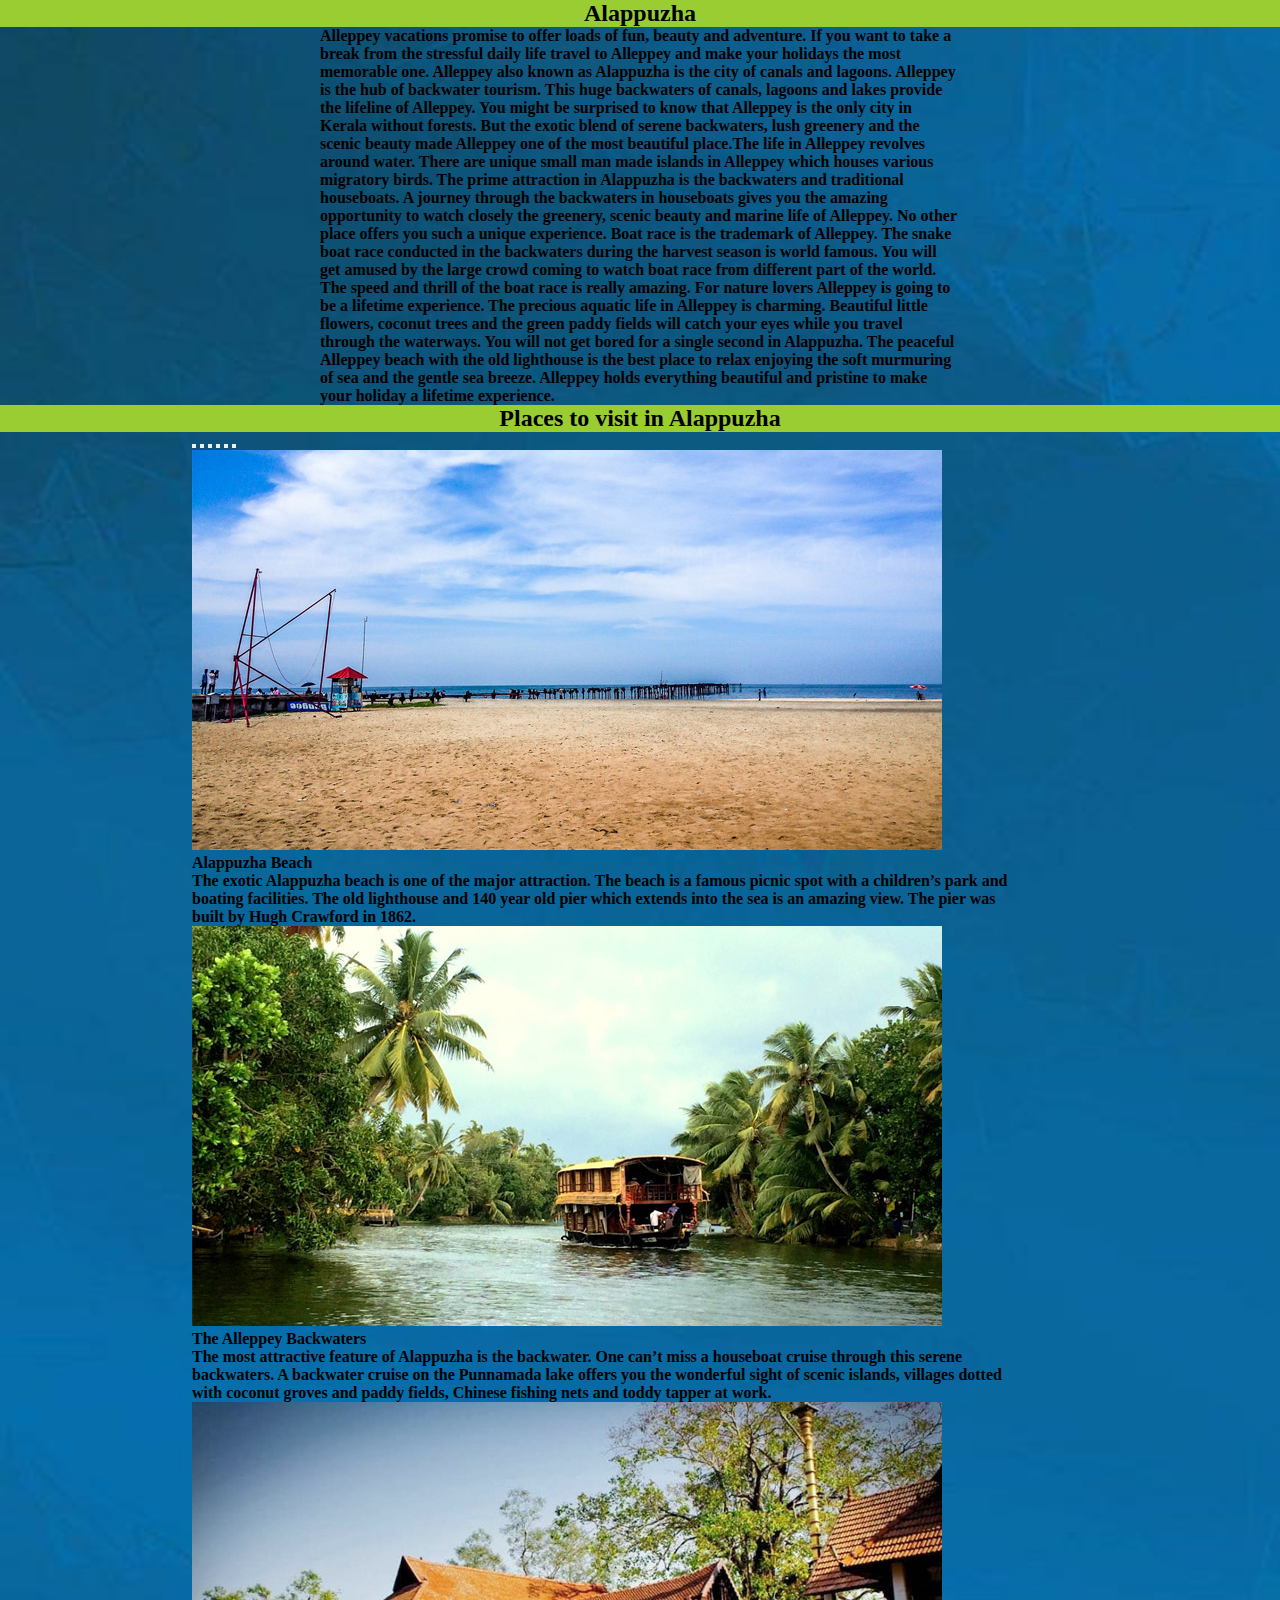
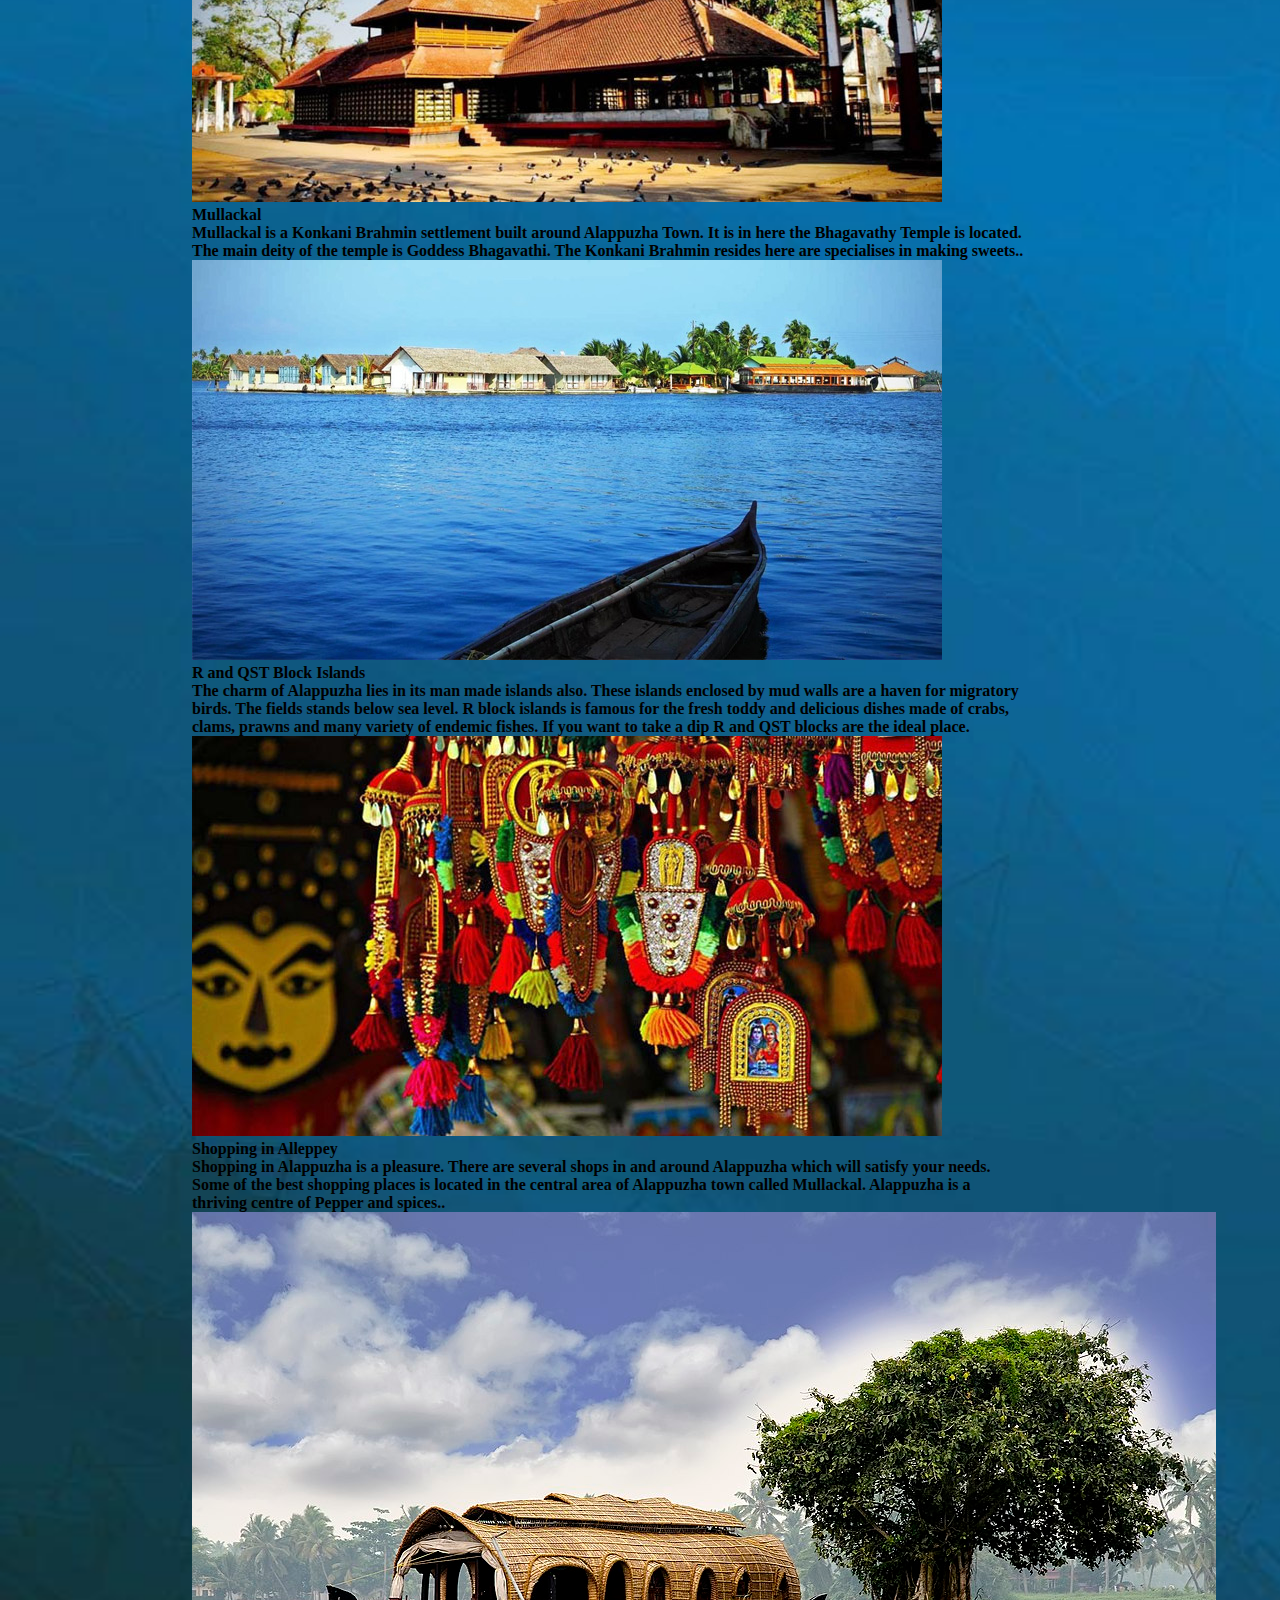
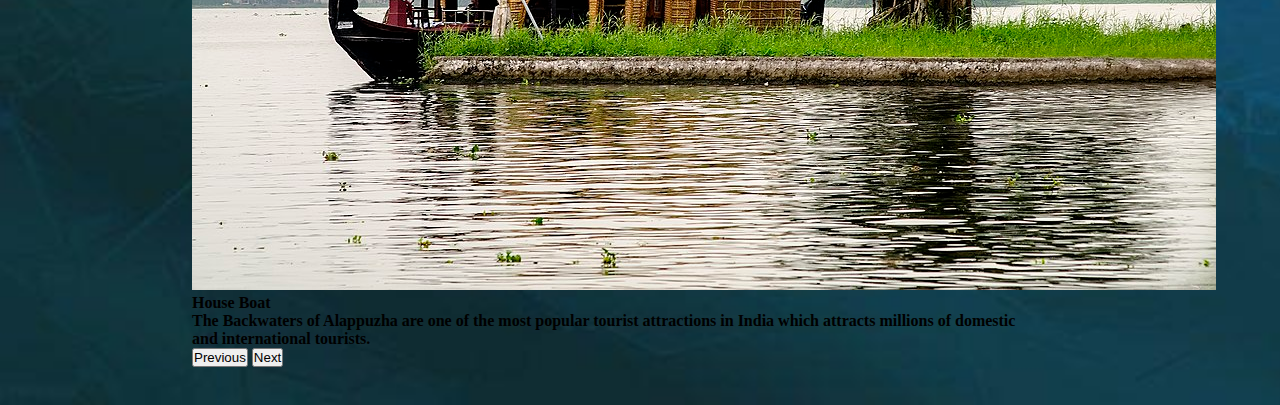
<file: alappuzha.html>
<!DOCTYPE html>
<html lang="en">
<head>
  <meta charset="UTF-8">
  <meta http-equiv="X-UA-Compatible" content="IE=edge">
  <meta name="viewport" content="width=device-width, initial-scale=1.0">
  <title>Alappuzha</title>
  <link rel="stylesheet" href="style.css">
  
  
  <link href="https://cdn.jsdelivr.net/npm/bootstrap@5.3.0-alpha1/dist/css/bootstrap.min.css" rel="stylesheet" integrity="sha384-GLhlTQ8iRABdZLl6O3oVMWSktQOp6b7In1Zl3/Jr59b6EGGoI1aFkw7cmDA6j6gD" crossorigin="anonymous">
<script src="https://cdn.jsdelivr.net/npm/bootstrap@5.3.0-alpha1/dist/js/bootstrap.bundle.min.js" integrity="sha384-w76AqPfDkMBDXo30jS1Sgez6pr3x5MlQ1ZAGC+nuZB+EYdgRZgiwxhTBTkF7CXvN" crossorigin="anonymous"></script>
</head>
<body class="tsr" background="pictures/solid.jfif">
  <div class="Thiruvanathapuram">
  <h2>Alappuzha</h2>
  <div class="para">
    <p class="text-dark"><b>Alleppey vacations promise to offer loads of fun, beauty and adventure. If you want to take a break from the stressful daily life travel to Alleppey and make your holidays the most memorable one. Alleppey also known as Alappuzha is the city of canals and lagoons. Alleppey is the hub of backwater tourism. This huge backwaters of canals, lagoons and lakes provide the lifeline of Alleppey.

      You might be surprised to know that Alleppey is the only city in Kerala without forests. But the exotic blend of serene backwaters, lush greenery and the scenic beauty made Alleppey one of the most beautiful place.The life in Alleppey revolves around water. There are unique small man made islands in Alleppey which houses various migratory birds.

      The prime attraction in Alappuzha is the backwaters and traditional houseboats. A journey through the backwaters in houseboats gives you the amazing opportunity to watch closely the greenery, scenic beauty and marine life of Alleppey. No other place offers you such a unique experience.
      
      Boat race is the trademark of Alleppey. The snake boat race conducted in the backwaters during the harvest season is world famous. You will get amused by the large crowd coming to watch boat race from different part of the world. The speed and thrill of the boat race is really amazing.
      
      For nature lovers Alleppey is going to be a lifetime experience. The precious aquatic life in Alleppey is charming. Beautiful little flowers, coconut trees and the green paddy fields will catch your eyes while you travel through the waterways. You will not get bored for a single second in Alappuzha.
      
      The peaceful Alleppey beach with the old lighthouse is the best place to relax enjoying the soft murmuring of sea and the gentle sea breeze. Alleppey holds everything beautiful and pristine to make your holiday a lifetime experience.</b></p>
    </div>
  
  <h2>Places to visit in Alappuzha</h2>


<!-- carousel -->
<div class="container5">
<div id="carouselExampleCaptions" class="carousel slide">
  <div class="carousel-indicators">
    <button type="button" data-bs-target="#carouselExampleCaptions" data-bs-slide-to="0" class="active" aria-current="true" aria-label="Slide 1"></button>
    <button type="button" data-bs-target="#carouselExampleCaptions" data-bs-slide-to="1" aria-label="Slide 2"></button>
    <button type="button" data-bs-target="#carouselExampleCaptions" data-bs-slide-to="2" aria-label="Slide 3"></button>
    <button type="button" data-bs-target="#carouselExampleCaptions" data-bs-slide-to="3" aria-label="Slide 4"></button>
    <button type="button" data-bs-target="#carouselExampleCaptions" data-bs-slide-to="4" aria-label="Slide 5"></button>
    <button type="button" data-bs-target="#carouselExampleCaptions" data-bs-slide-to="5" aria-label="Slide 6"></button>
  </div>
  
  <div class="carousel-inner">
    <div class="carousel-item active">
      <img src="pictures/alappuzha-beach-alleppey-kerala-tourism-entry-fee-timings-holidays-reviews-small.jpg" class="w-100" alt="...">
      <div class="carousel-caption d-none d-md-block">
        <h4><b class="text-dark bg-white">Alappuzha Beach</b></h4>
        <p class="text-dark bg-white"><b>The exotic Alappuzha beach is one of the major attraction. The beach is a famous picnic spot with a children’s park and boating facilities. The old lighthouse and 140 year old pier which extends into the sea is an amazing view. The pier was built by Hugh Crawford in 1862.</b></p>
      </div>
    </div>
    <div class="carousel-item">
      <img src="pictures/the-alleppey-backwaters-alleppey-kerala-tourism-entry-fee-timings-holidays-reviews-small.jpg" class="d-block w-100" alt="...">
      <div class="carousel-caption d-none d-md-block">
        <div class="desc1">
        <h4><b class="text-dark bg-white">The Alleppey Backwaters</b></h4>
        <p><b class="text-dark bg-white">The most attractive feature of Alappuzha is the backwater. One can’t miss a houseboat cruise through this serene backwaters. A backwater cruise on the Punnamada lake offers you the wonderful sight of scenic islands, villages dotted with coconut groves and paddy fields, Chinese fishing nets and toddy tapper at work.</b></p>
      </div>
    </div>
    </div>
    <div class="carousel-item">
      <img src="pictures/mullackal-alleppey-kerala-tourism-entry-fee-timings-holidays-reviews-small.jpg" class="d-block w-100" alt="...">
      <div class="carousel-caption d-none d-md-block">
        <h4><b class="text-dark bg-white">Mullackal</b></h4>
        <p><b class="text-dark bg-white">Mullackal is a Konkani Brahmin settlement built around Alappuzha Town. It is in here the Bhagavathy Temple is located. The main deity of the temple is Goddess Bhagavathi. The Konkani Brahmin resides here are specialises in making sweets..</b></p>
      </div>
    </div>
    <div class="carousel-item">
      <img src="pictures/r-and-qst-block-islands-beach-alleppey-kerala-tourism-entry-fee-timings-holidays-reviews-small.jpg" class="d-block w-100" alt="...">
      <div class="carousel-caption d-none d-md-block">
        <h4><b class="text-dark bg-white">R and QST Block Islands</b></h4>
        <p><b class="text-dark bg-white">The charm of Alappuzha lies in its man made islands also. These islands enclosed by mud walls are a haven for migratory birds. The fields stands below sea level. R block islands is famous for the fresh toddy and delicious dishes made of crabs, clams, prawns and many variety of endemic fishes. If you want to take a dip R and QST blocks are the ideal place.</b></p>
      </div>
    </div>
    <div class="carousel-item">
      <img src="pictures/shopping-in-alleppey-kerala-tourism-entry-fee-timings-holidays-reviews-small.jpg" class="d-block w-100" alt="...">
      <div class="carousel-caption d-none d-md-block">
        <h4><b class="text-dark bg-white">Shopping in Alleppey</b></h4>
        <p><b class="text-dark bg-white">Shopping in Alappuzha is a pleasure. There are several shops in and around Alappuzha which will satisfy your needs. Some of the best shopping places is located in the central area of Alappuzha town called Mullackal. Alappuzha is a thriving centre of Pepper and spices..</b></p>
      </div>
    </div>
    <div class="carousel-item">
      <img src="pictures/Alappuzha_Boat_Beauty_W.jpg" class="d-block w-100" alt="...">
      <div class="carousel-caption d-none d-md-block">
        <h4><b class="text-dark bg-white">House Boat</b></h4>
        <p><b class="text-dark bg-white">The Backwaters of Alappuzha are one of the most popular tourist attractions in India which attracts millions of domestic and international tourists.</b></p>
      </div>
    </div>

    
  </div>
  <button class="carousel-control-prev" type="button" data-bs-target="#carouselExampleCaptions" data-bs-slide="prev">
    <span class="carousel-control-prev-icon" aria-hidden="true"></span>
    <span class="visually-hidden">Previous</span>
  </button>
  <button class="carousel-control-next" type="button" data-bs-target="#carouselExampleCaptions" data-bs-slide="next">
    <span class="carousel-control-next-icon" aria-hidden="true"></span>
    <span class="visually-hidden">Next</span>
  </button>
 
</div>
</div> 
</div>
</div>
</body>
</html>
</file>
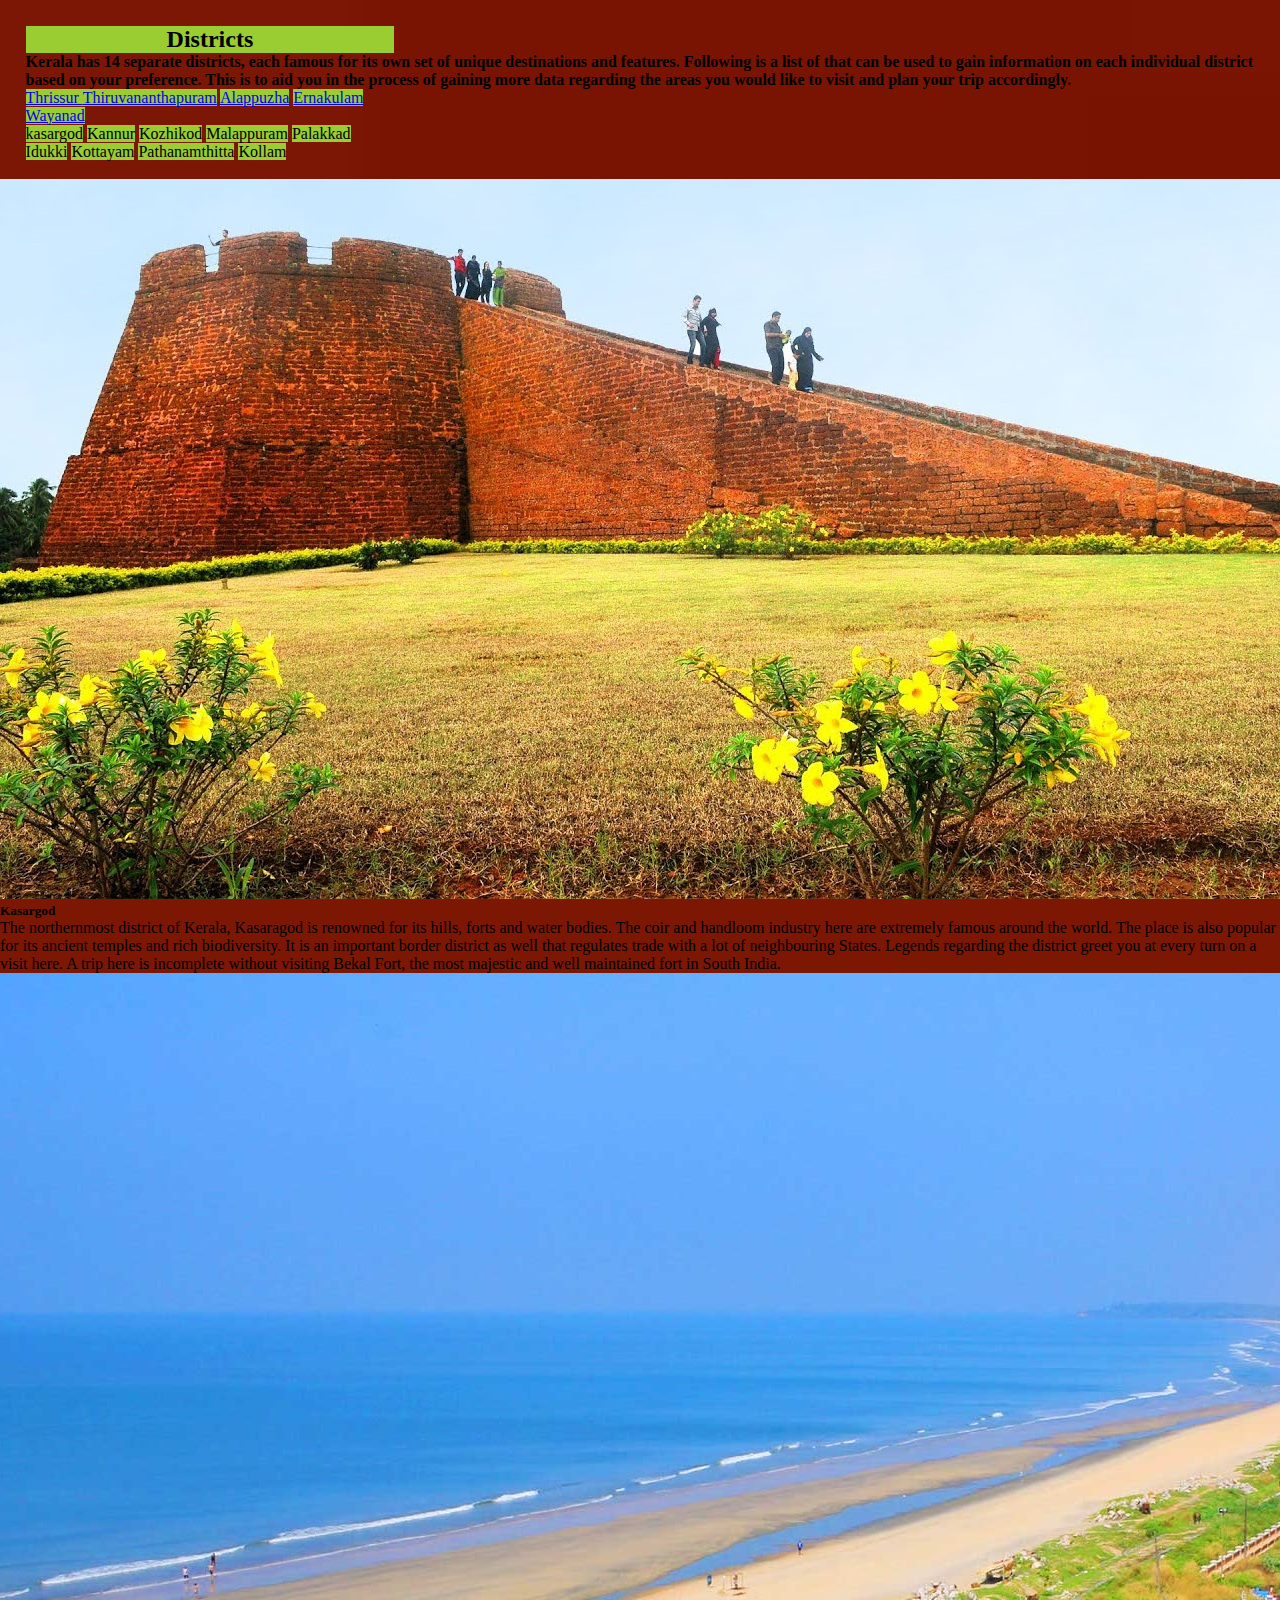
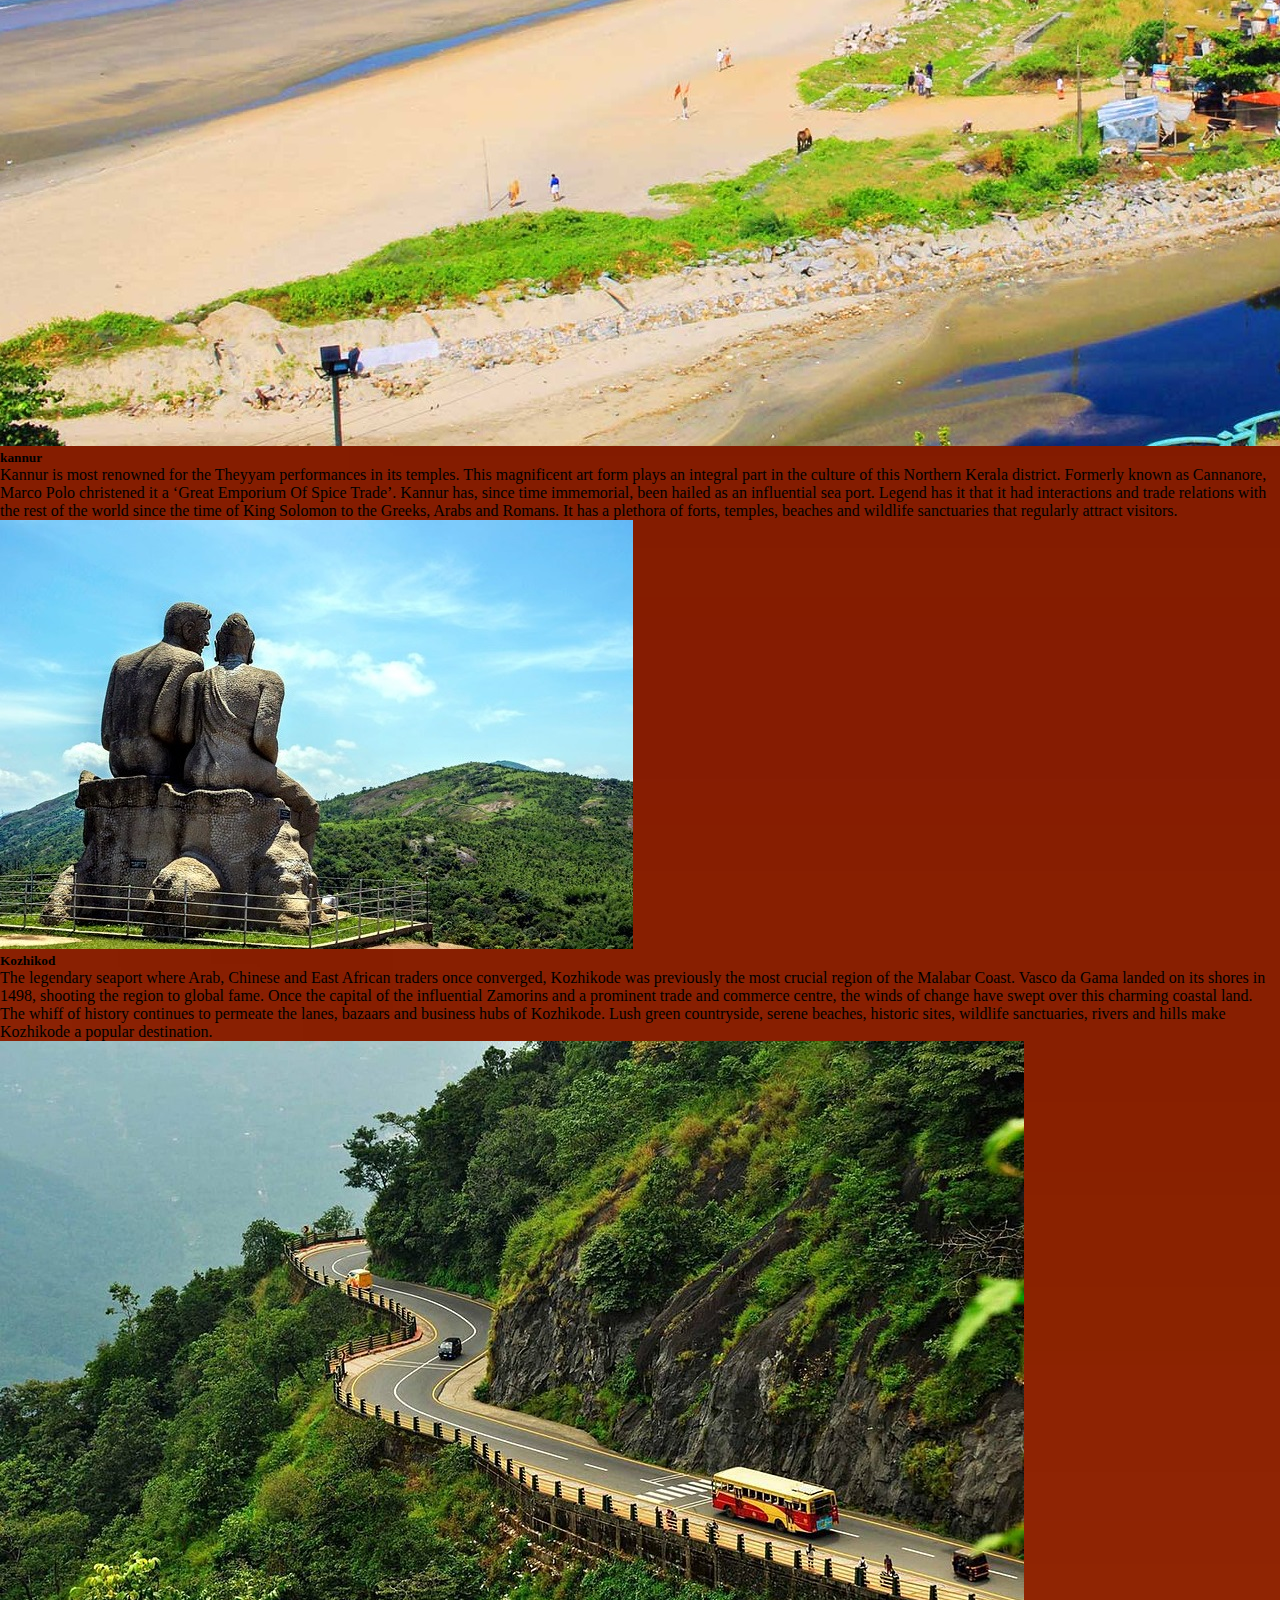
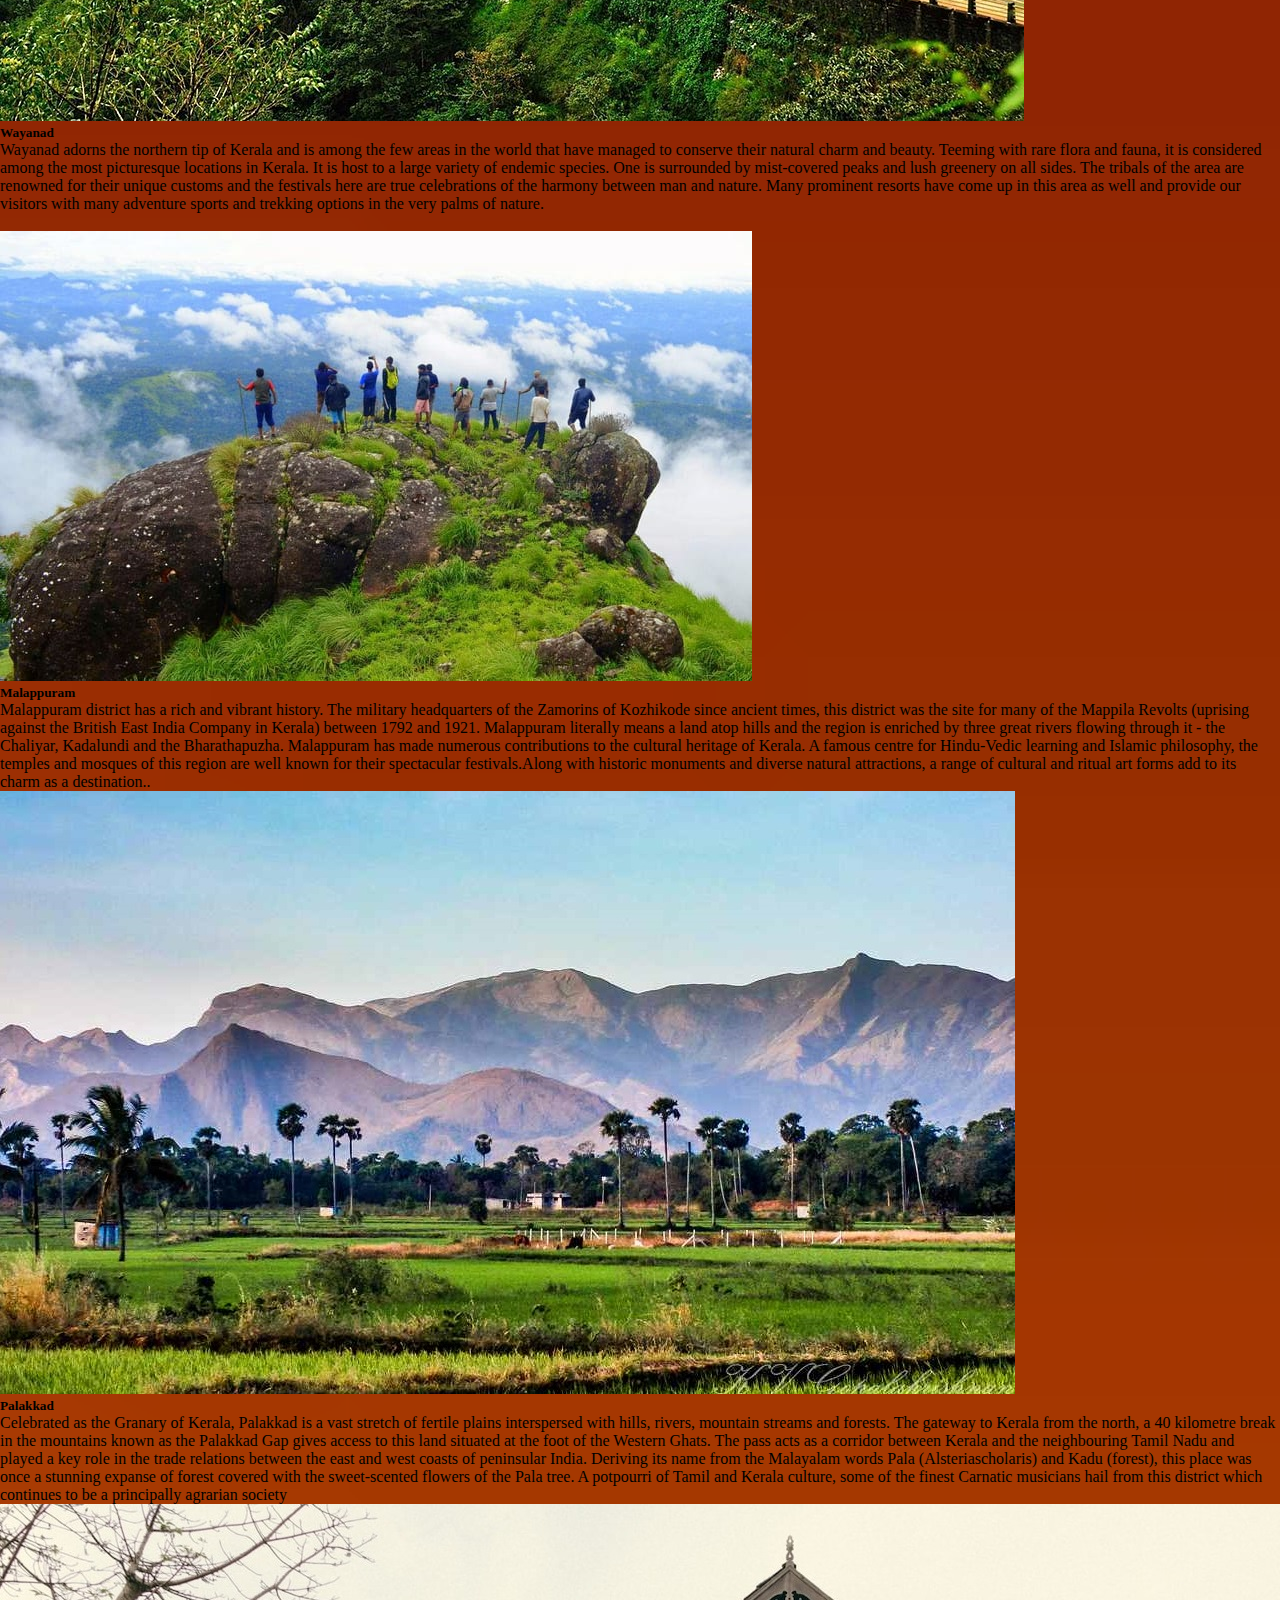
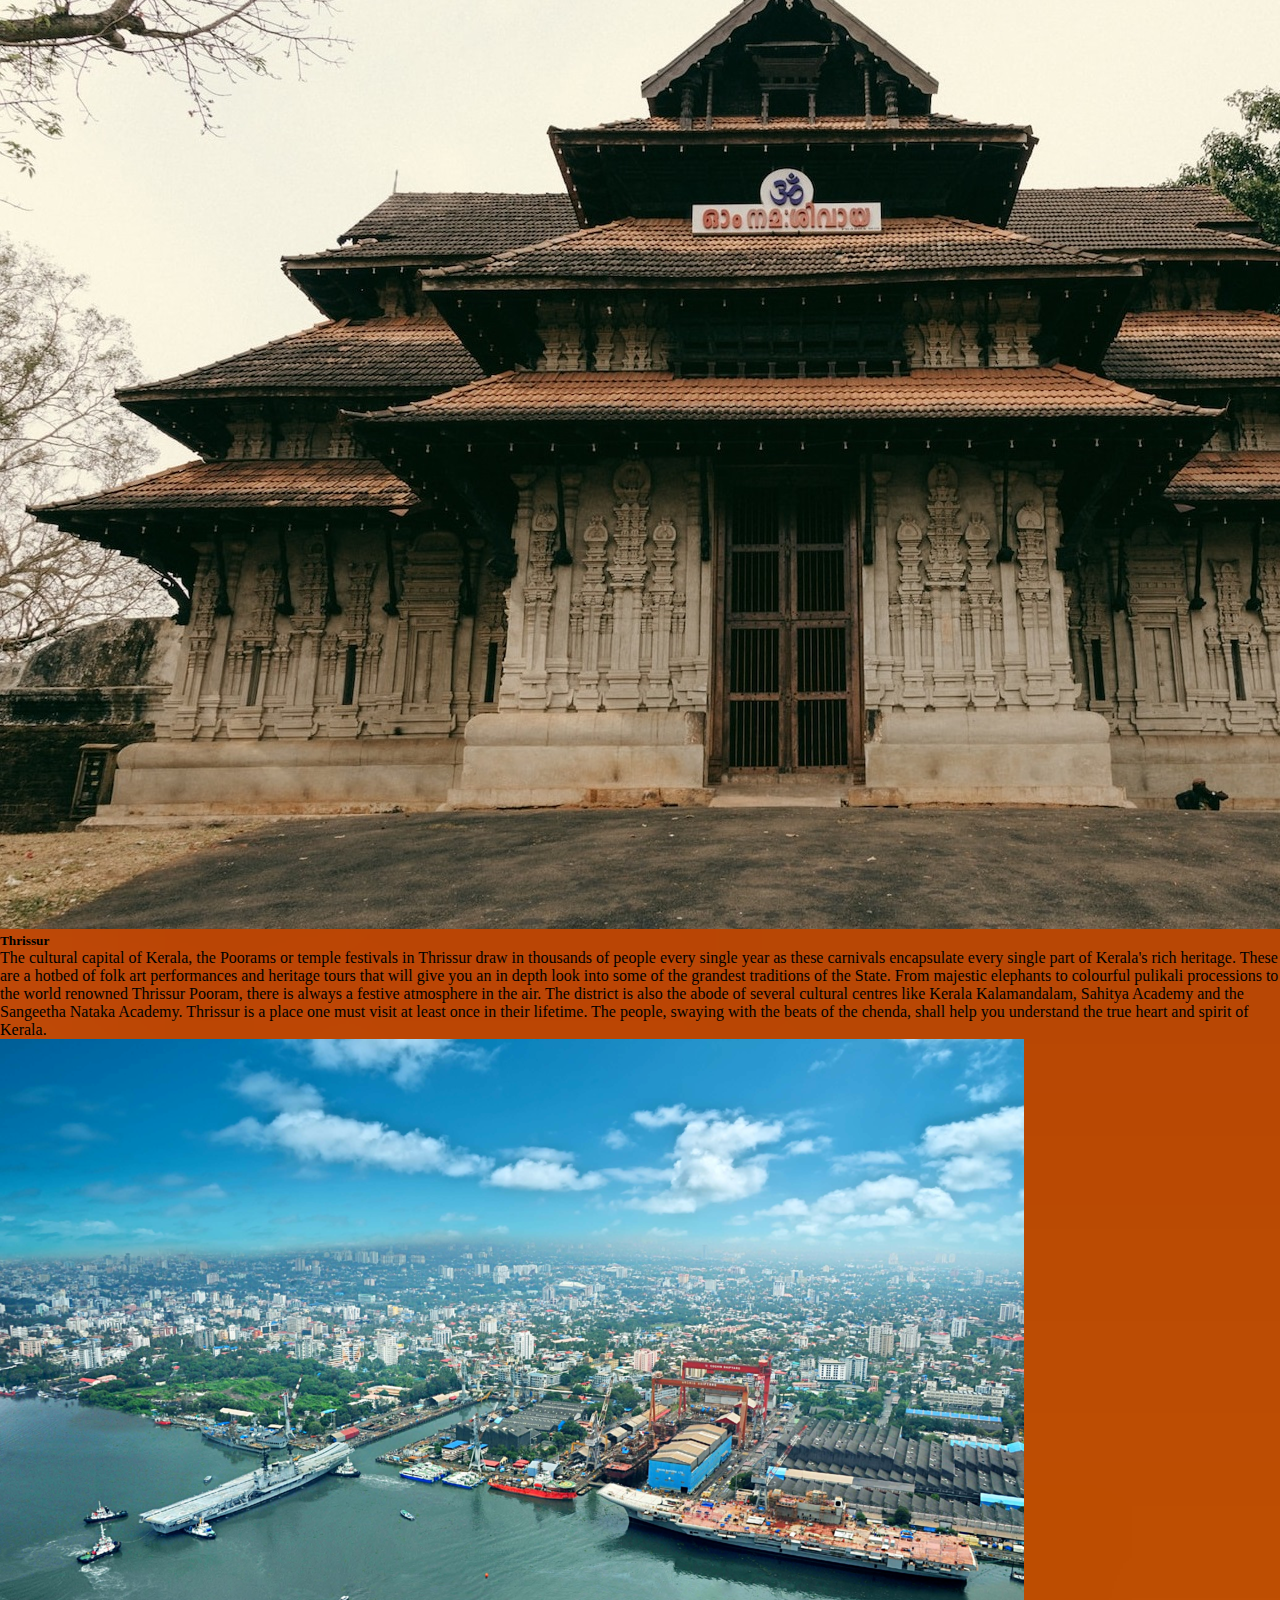
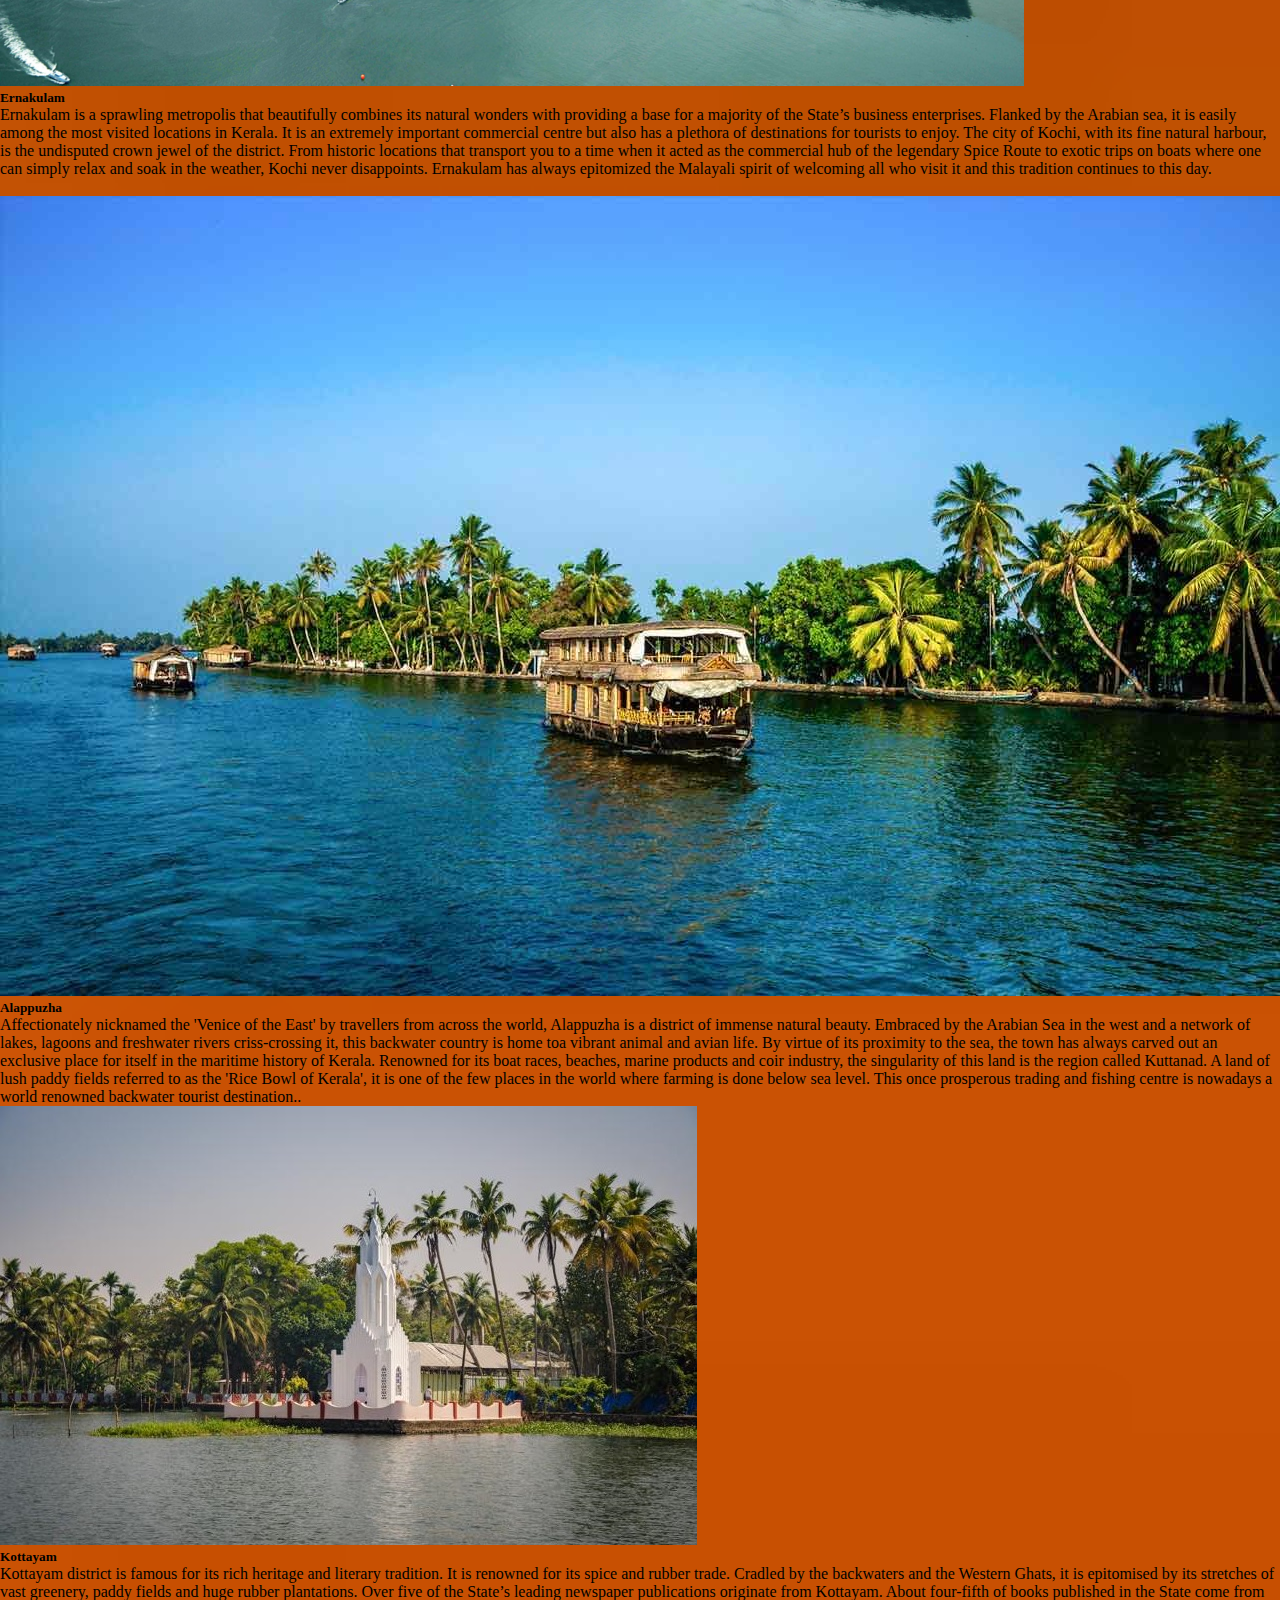
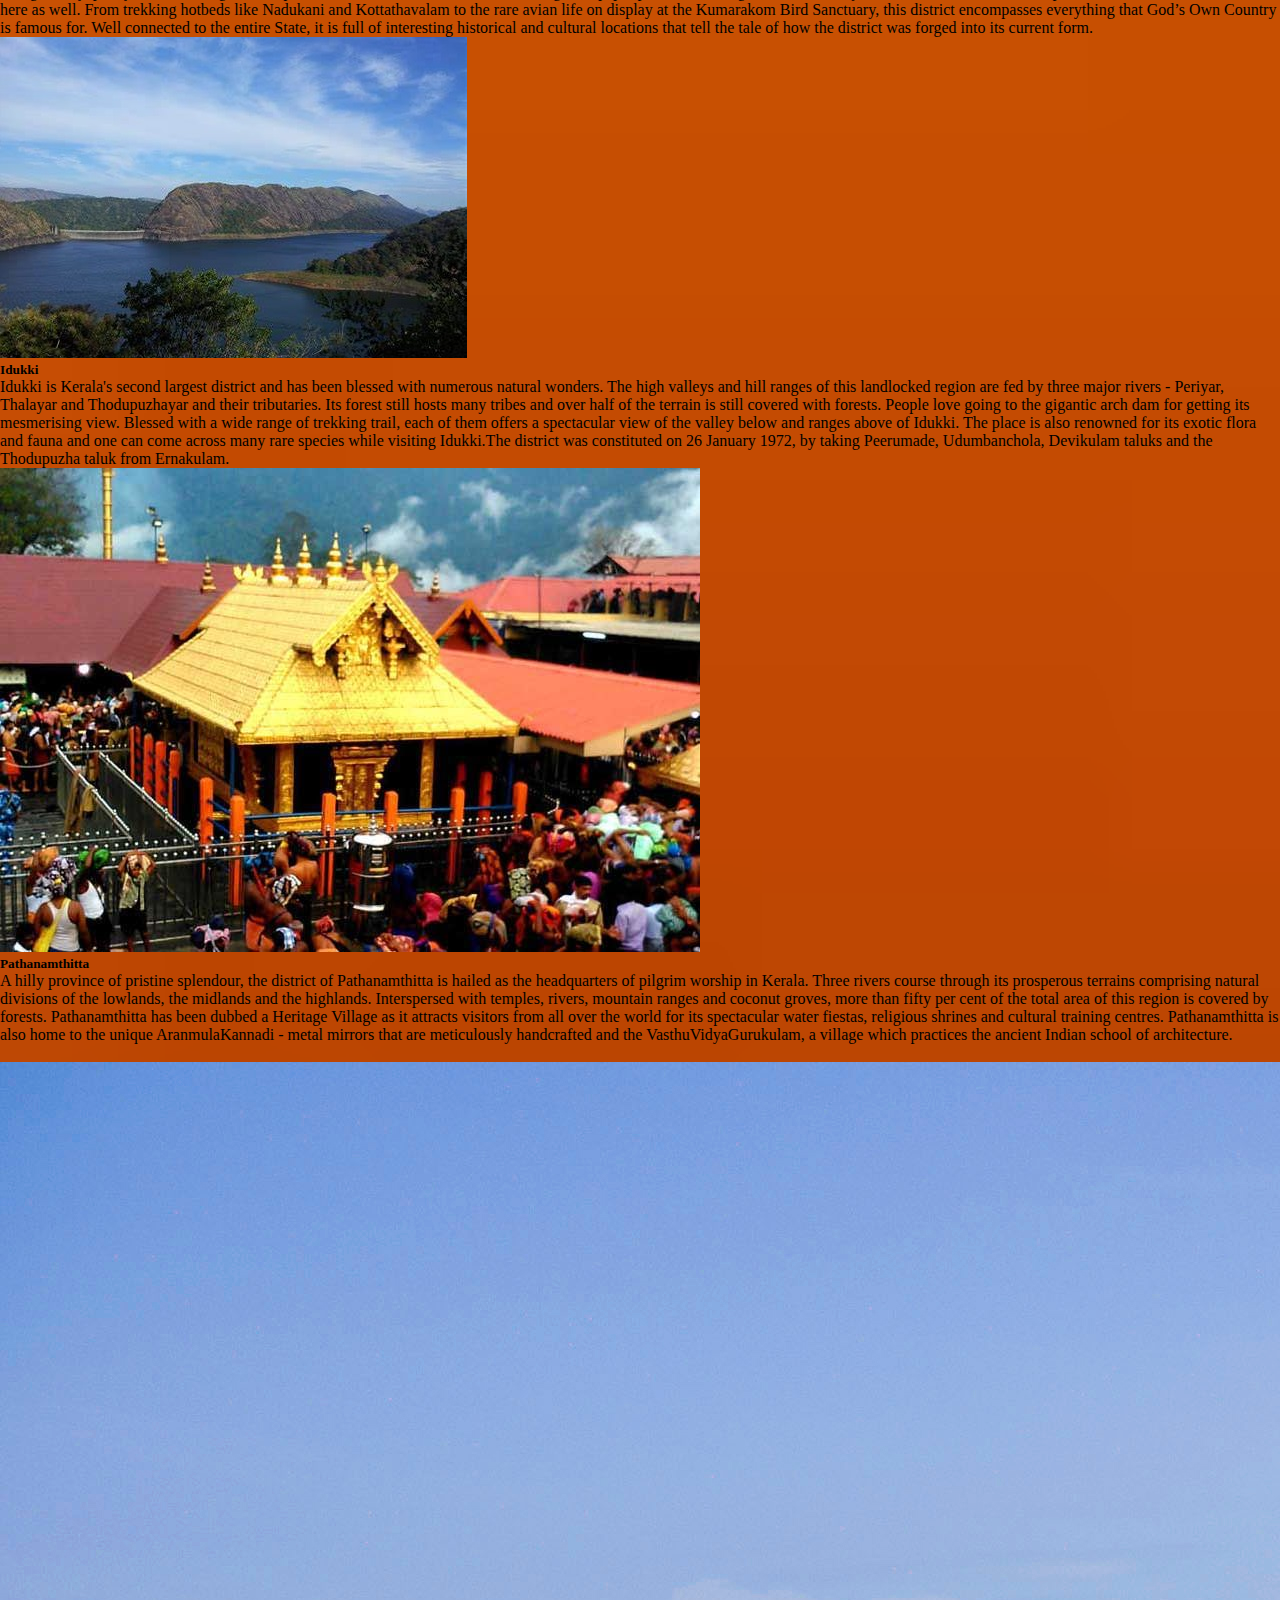
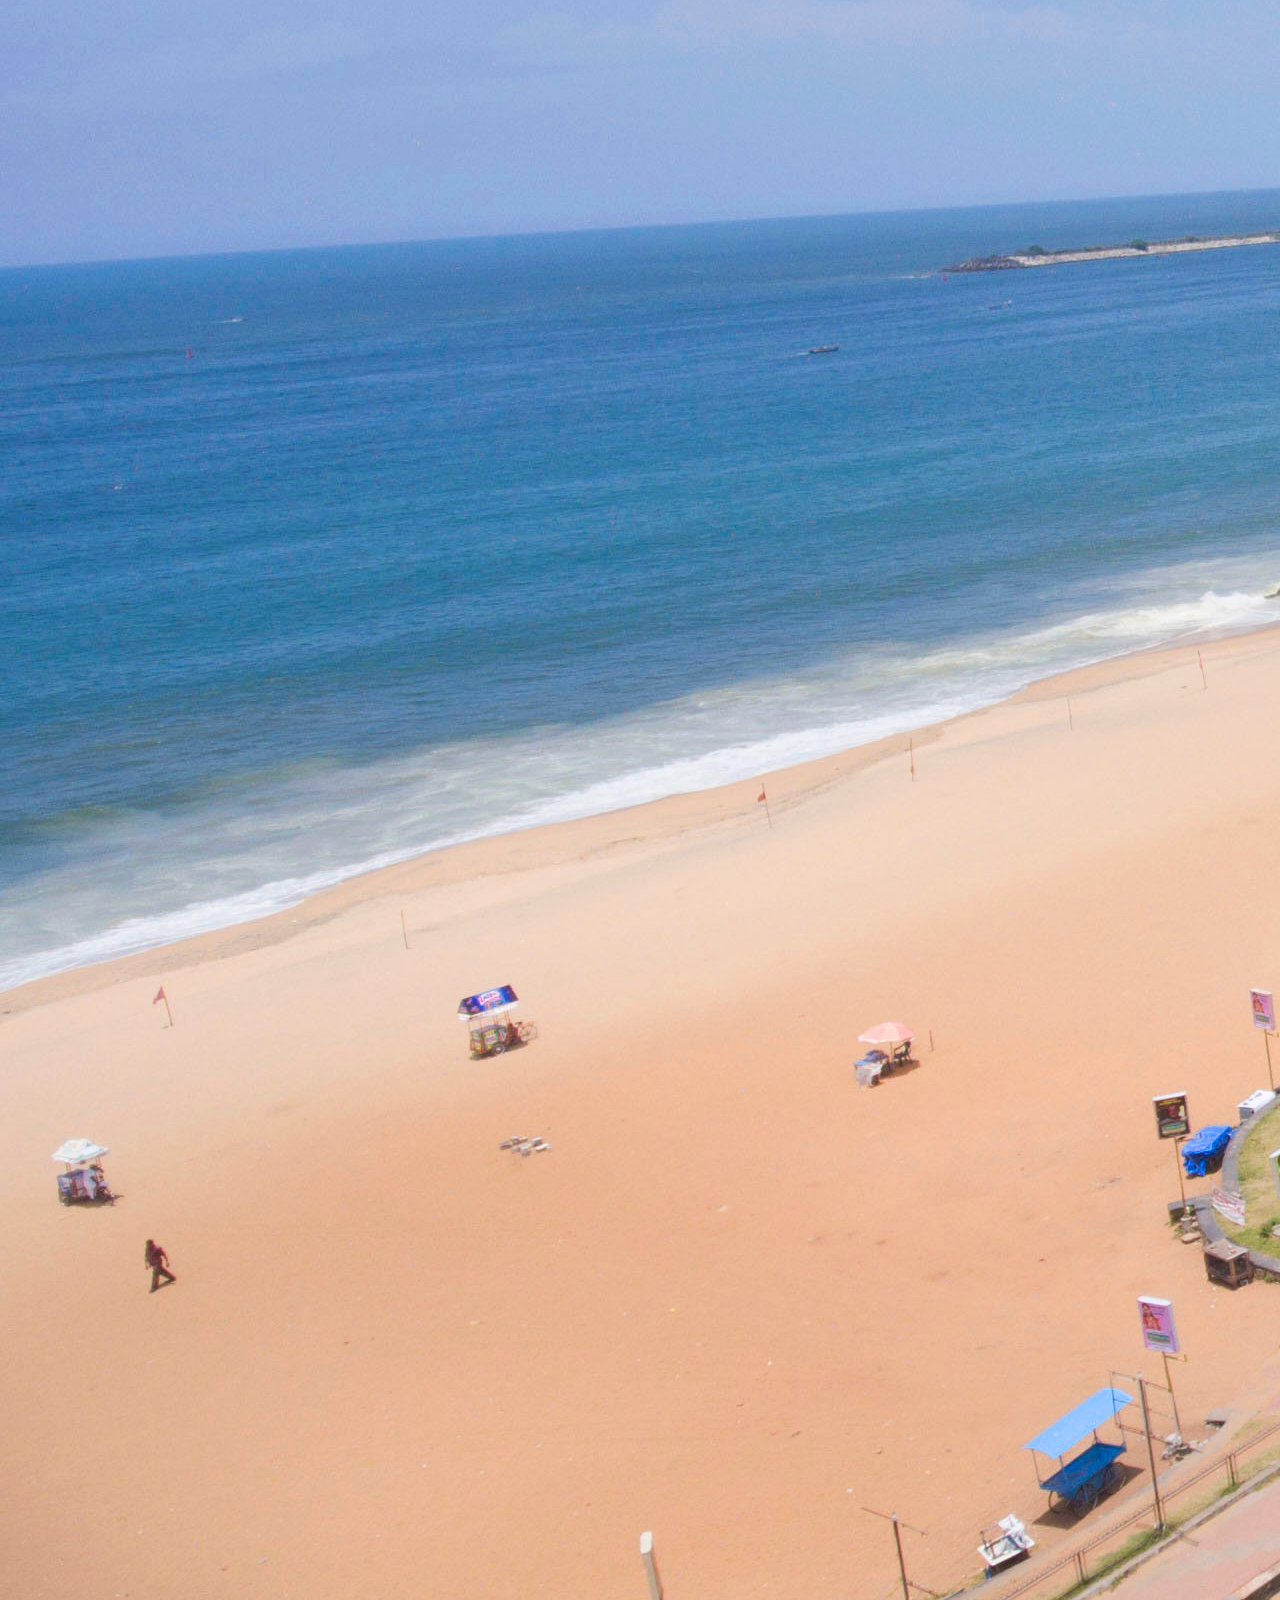
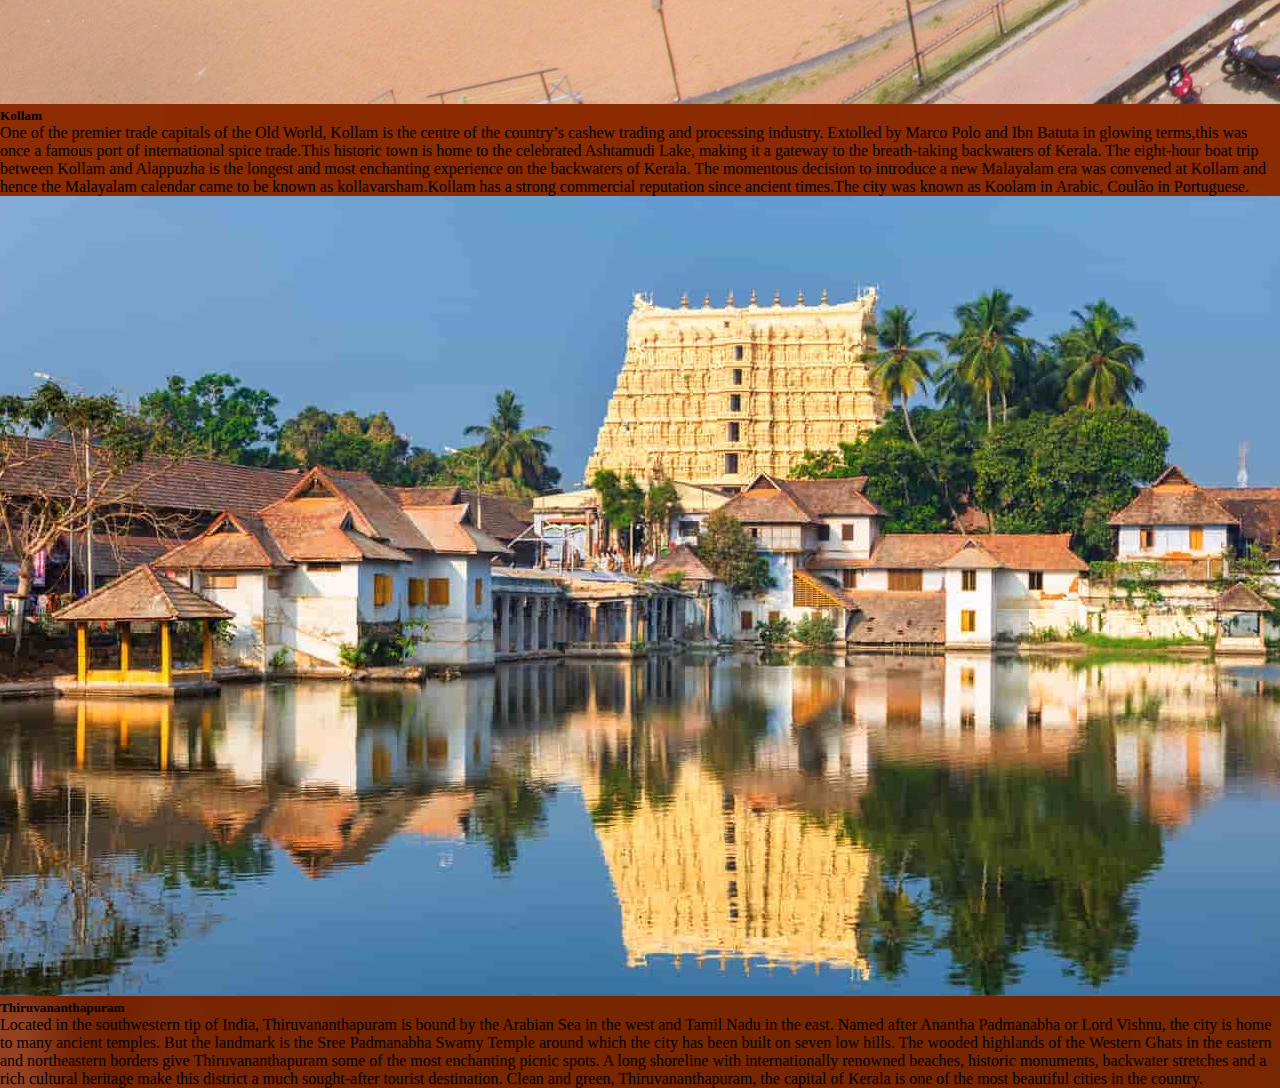
<file: districts.html>
<!DOCTYPE html>
<html lang="en">
<head>
  <meta charset="UTF-8">
  <meta http-equiv="X-UA-Compatible" content="IE=edge">
  <meta name="viewport" content="width=device-width, initial-scale=1.0">
  <title>Districts</title>
  <link rel="stylesheet" href="style.css">
  <link href="https://cdn.jsdelivr.net/npm/bootstrap@5.3.0-alpha1/dist/css/bootstrap.min.css" rel="stylesheet" integrity="sha384-GLhlTQ8iRABdZLl6O3oVMWSktQOp6b7In1Zl3/Jr59b6EGGoI1aFkw7cmDA6j6gD" crossorigin="anonymous">
<script src="https://cdn.jsdelivr.net/npm/bootstrap@5.3.0-alpha1/dist/js/bootstrap.bundle.min.js" integrity="sha384-w76AqPfDkMBDXo30jS1Sgez6pr3x5MlQ1ZAGC+nuZB+EYdgRZgiwxhTBTkF7CXvN" crossorigin="anonymous"></script>
</head>
<body class="dis" background="pictures/solodred.jfif">

  
  <div class="container4">
    <h2>Districts</h2>
  
    <p class="bg-white"> <b>Kerala has 14 separate districts, each famous for its own set of unique destinations and features. Following is a list of that can be used to gain information on each individual district based on your preference. This is to aid you in the process of gaining more data regarding the areas you would like to visit and plan your trip accordingly.</b></p>
    <div class="list">
    <div class="list-group">
      <a href="thrissur.html" class="list-group-item list-group-item-action"  target="_blank">
        Thrissur
      </a>
      <a href="thiruvanathapuram.html" class="list-group-item list-group-item-action" target="_blank">Thiruvananthapuram</a>
      <a href="alappuzha.html" class="list-group-item list-group-item-action" target="_blank">Alappuzha</a>
      <a href="ernakulam.html" class="list-group-item list-group-item-action" target="_blank">Ernakulam</a>
      <a href="wayanad.html" class="list-group-item list-group-item-action" target="_blank">Wayanad</a>
      <div class="disabled">
      <a class="list-group-item list-group-item-action disabled">kasargod</a>
      <a class="list-group-item list-group-item-action disabled">Kannur</a>
      <a class="list-group-item list-group-item-action disabled">Kozhikod</a>
      <a class="list-group-item list-group-item-action disabled">Malappuram</a>
      <a class="list-group-item list-group-item-action disabled">Palakkad</a>
      <a class="list-group-item list-group-item-action disabled">Idukki</a>
      <a class="list-group-item list-group-item-action disabled">Kottayam</a>
      <a class="list-group-item list-group-item-action disabled">Pathanamthitta</a>
      <a class="list-group-item list-group-item-action disabled">Kollam</a>

    </div>
  </div>
<br>
    </div>
  </div>
    <div class="row row-cols-1 row-cols-md-2 g-4">
      <div class="col">
        <div class="card">
          <img src="pictures/kasargod.jfif" class="card-img-top" alt="...">
          <div class="card-body">
            <h5 class="card-title">Kasargod</h5>
            <p class="card-text">The northernmost district of Kerala, Kasaragod is renowned for its hills, forts and water bodies. The coir and handloom industry here are extremely famous around the world. The place is also popular for its ancient temples and rich biodiversity. It is an important border district as well that regulates trade with a lot of neighbouring States. Legends regarding the district greet you at every turn on a visit here. A trip here is incomplete without visiting Bekal Fort, the most majestic and well maintained fort in South India.</p>
          </div>
        </div>
      </div>
      <div class="col">
        <div class="card">
          <img src="pictures/kannur.jfif" class="card-img-top" alt="...">
          <div class="card-body">
            <h5 class="card-title">kannur</h5>
            <p class="card-text">Kannur is most renowned for the Theyyam performances in its temples. This magnificent art form plays an integral part in the culture of this Northern Kerala district. Formerly known as Cannanore, Marco Polo christened it a ‘Great Emporium Of Spice Trade’. Kannur has, since time immemorial, been hailed as an influential sea port. Legend has it that it had interactions and trade relations with the rest of the world since the time of King Solomon to the Greeks, Arabs and Romans. It has a plethora of forts, temples, beaches and wildlife sanctuaries that regularly attract visitors.</p>
          </div>
        </div>
      </div>
      <div class="col">
        <div class="card">
          <img src="pictures/kozhikodMananchira-Sqaure.jpg" class="card-img-top" alt="...">
          <div class="card-body">
            <h5 class="card-title">Kozhikod</h5>
            <p class="card-text">The legendary seaport where Arab, Chinese and East African traders once converged, Kozhikode was previously the most crucial region of the Malabar Coast. Vasco da Gama landed on its shores in 1498, shooting the region to global fame. Once the capital of the influential Zamorins and a prominent trade and commerce centre, the winds of change have swept over this charming coastal land. The whiff of history continues to permeate the lanes, bazaars and business hubs of Kozhikode. Lush green countryside, serene beaches, historic sites, wildlife sanctuaries, rivers and hills make Kozhikode a popular destination.</p>
          </div>
        </div>
      </div>
      
      <div class="col">
        <div class="card">
          <img src="pictures/wayn1024px-View_point_of_Thamarassery_Churam.jpg" class="card-img-top" alt="...">
          <div class="card-body">
            <h5 class="card-title">Wayanad</h5>
            <p class="card-text">Wayanad adorns the northern tip of Kerala and is among the few areas in the world that have managed to conserve their natural charm and beauty. Teeming with rare flora and fauna, it is considered among the most picturesque locations in Kerala. It is host to a large variety of endemic species. One is surrounded by mist-covered peaks and lush greenery on all sides. The tribals of the area are renowned for their unique customs and the festivals here are true celebrations of the harmony between man and nature. Many prominent resorts have come up in this area as well and provide our visitors with many adventure sports and trekking options in the very palms of nature.</p>
          </div>
        </div>
      </div>
    </div>
    <br>
    <div class="row row-cols-1 row-cols-md-2 g-4">
      <div class="col">
        <div class="card">
          <img src="pictures/malappuram1551071824_7494120c75cbc9dff05f67f13314825c.jpg" class="card-img-top" alt="...">
          <div class="card-body">
            <h5 class="card-title">Malappuram</h5>
            <p class="card-text">Malappuram district has a rich and vibrant history. The military headquarters of the Zamorins of Kozhikode since ancient times, this district was the site for many of the Mappila Revolts (uprising against the British East India Company in Kerala) between 1792 and 1921. Malappuram literally means a land atop hills and the region is enriched by three great rivers flowing through it - the Chaliyar, Kadalundi and the Bharathapuzha.  

              Malappuram has made numerous contributions to the cultural heritage of Kerala. A famous centre for Hindu-Vedic learning and Islamic philosophy, the temples and mosques of this region are well known for their spectacular festivals.Along with historic monuments and diverse natural attractions, a range of cultural and ritual art forms add to its charm as a destination..</p>
          </div>
        </div>
      </div>
      <div class="col">
        <div class="card">
          <img src="pictures/palakkad.jfif" class="card-img-top" alt="...">
          <div class="card-body">
            <h5 class="card-title">Palakkad</h5>
            <p class="card-text">Celebrated as the Granary of Kerala, Palakkad is a vast stretch of fertile plains interspersed with hills, rivers, mountain streams and forests. The gateway to Kerala from the north, a 40 kilometre break in the mountains known as the Palakkad Gap gives access to this land situated at the foot of the Western Ghats. The pass acts as a corridor between Kerala and the neighbouring Tamil Nadu and played a key role in the trade relations between the east and west coasts of peninsular India. Deriving its name from the Malayalam words Pala (Alsteriascholaris) and Kadu (forest), this place was once a stunning expanse of forest covered with the sweet-scented flowers of the Pala tree. A potpourri of Tamil and Kerala culture, some of the finest Carnatic musicians hail from this district which continues to be a principally agrarian society</p>
          </div>
        </div>
      </div>
      <div class="col">
        <div class="card">
          <img src="pictures/thrisur.jfif" class="card-img-top" alt="...">
          <div class="card-body">
            <h5 class="card-title">Thrissur</h5>
            <p class="card-text">The cultural capital of Kerala, the Poorams or temple festivals in Thrissur draw in thousands of people every single year as these carnivals encapsulate every single part of Kerala's rich heritage. These are a hotbed of folk art performances and heritage tours that will give you an in depth look into some of the grandest traditions of the State. From majestic elephants to colourful pulikali processions to the world renowned Thrissur Pooram, there is always a festive atmosphere in the air. The district is also the abode of several cultural centres like Kerala Kalamandalam, Sahitya Academy and the Sangeetha Nataka Academy. Thrissur is a place one must visit at least once in their lifetime. The people, swaying with the beats of the chenda, shall help you understand the true heart and spirit of Kerala.</p>
          </div>
        </div>
      </div>
      <div class="col">
        <div class="card">
          <img src="pictures/ernakulamINS_Vikrant_under_construction_at_Cochin_Shipyard.png" class="card-img-top" alt="...">
          <div class="card-body">
            <h5 class="card-title">Ernakulam</h5>
            <p class="card-text">Ernakulam is a sprawling metropolis that beautifully combines its natural wonders with providing a base for a majority of the State’s business enterprises. Flanked by the Arabian sea, it is easily among the most visited locations in Kerala. It is an extremely important commercial centre but also has a plethora of destinations for tourists to enjoy. The city of Kochi, with its fine natural harbour, is the undisputed crown jewel of the district. From historic locations that transport you to a time when it acted as the commercial hub of the legendary Spice Route to exotic trips on boats where one can simply relax and soak in the weather, Kochi never disappoints. Ernakulam has always epitomized the Malayali spirit of welcoming all who visit it and this tradition continues to this day.</p>
          </div>
        </div>
      </div>
    </div>
    <br>
    <div class="row row-cols-1 row-cols-md-2 g-4">
      <div class="col">
        <div class="card">
          <img src="pictures/allepykerala-backwater-alleppey.jpg" class="card-img-top" alt="...">
          <div class="card-body">
            <h5 class="card-title">Alappuzha</h5>
            <p class="card-text">Affectionately nicknamed the 'Venice of the East' by travellers from across the world, Alappuzha is a district of immense natural beauty. Embraced by the Arabian Sea in the west and a network of lakes, lagoons and freshwater rivers criss-crossing it, this backwater country is home toa vibrant animal and avian life. By virtue of its proximity to the sea, the town has always carved out an exclusive place for itself in the maritime history of Kerala.

              Renowned for its boat races, beaches, marine products and coir industry, the singularity of this land is the region called Kuttanad. A land of lush paddy fields referred to as the 'Rice Bowl of Kerala', it is one of the few places in the world where farming is done below sea level. This once prosperous trading and fishing centre is nowadays a world renowned backwater tourist destination..</p>
          </div>
        </div>
      </div>
      <div class="col">
        <div class="card">
          <img src="pictures/ko.jfif" class="card-img-top" alt="...">
          <div class="card-body">
            <h5 class="card-title">Kottayam</h5>
            <p class="card-text">Kottayam district is famous for its rich heritage and literary tradition. It is renowned for its spice and rubber trade. Cradled by the backwaters and the Western Ghats, it is epitomised by its stretches of vast greenery, paddy fields and huge rubber plantations. Over five of the State’s leading newspaper publications originate from Kottayam. About four-fifth of books published in the State come from here as well. From trekking hotbeds like Nadukani and Kottathavalam to the rare avian life on display at the Kumarakom Bird Sanctuary, this district encompasses everything that God’s Own Country is famous for. Well connected to the entire State, it is full of interesting historical and cultural locations that tell the tale of how the district was forged into its current form.</p>
          </div>
        </div>
      </div>
      <div class="col">
        <div class="card">
          <img src="pictures/iduki.jfif" class="card-img-top" alt="...">
          <div class="card-body">
            <h5 class="card-title">Idukki</h5>
            <p class="card-text">Idukki is Kerala's second largest district and has been blessed with numerous natural wonders. The high valleys and hill ranges of this landlocked region are fed by three major rivers - Periyar, Thalayar and Thodupuzhayar and their tributaries. Its forest still hosts many tribes and over half of the terrain is still covered with forests. People love going to the gigantic arch dam for getting its mesmerising view. Blessed with a wide range of trekking trail, each of them offers a spectacular view of the valley below and ranges above of Idukki. The place is also renowned for its exotic flora and fauna and one can come across many rare species while visiting Idukki.The district was constituted on 26 January 1972, by taking Peerumade, Udumbanchola, Devikulam taluks  and the Thodupuzha taluk from Ernakulam.</p>
          </div>
        </div>
      </div>
      <div class="col">
        <div class="card">
          <img src="pictures/pathanamthitta.jfif" class="card-img-top" alt="...">
          <div class="card-body">
            <h5 class="Card title">Pathanamthitta</h5>
            <p class="card-text">A hilly province of pristine splendour, the district of Pathanamthitta is hailed as the headquarters of pilgrim worship in Kerala. Three rivers course through its prosperous terrains comprising natural divisions of the lowlands, the midlands and the highlands. Interspersed with temples, rivers, mountain ranges and coconut groves, more than fifty per cent of the total area of this region is covered by forests.

              Pathanamthitta has been dubbed a Heritage Village as it attracts visitors from all over the world for its spectacular water fiestas, religious shrines and cultural training centres. Pathanamthitta is also home to the unique AranmulaKannadi - metal mirrors that are meticulously handcrafted and the VasthuVidyaGurukulam, a village which practices the ancient Indian school of architecture.
              </p>
          </div>
        </div>
      </div>
      
    </div>
    <br>
    <div class="row row-cols-1 row-cols-md-2 g-4">
      <div class="col">
        <div class="card">
          <img src="pictures/Kollam_Beach_1715.jpg" class="card-img-top" alt="...">
          <div class="card-body">
            <h5 class="card-title">Kollam</h5>
            <p class="card-text">One of the premier trade capitals of the Old World, Kollam is the centre of the country’s cashew trading and processing industry. Extolled by Marco Polo and Ibn Batuta in glowing terms,this was once a famous port of international spice trade.This historic town is home to the celebrated Ashtamudi Lake, making it a gateway to the breath-taking backwaters of Kerala. The eight-hour boat trip between Kollam and Alappuzha is the longest and most enchanting experience on the backwaters of Kerala. The momentous decision to introduce a new Malayalam era was convened at Kollam and hence the Malayalam calendar came to be known as kollavarsham.Kollam has a strong commercial reputation since ancient times.The city was known as Koolam in Arabic, Coulão in Portuguese.</p>
          </div>
        </div>
      </div>
      <div class="col">
        <div class="card">
          <img src="pictures/thiru.jfif" class="card-img-top" alt="...">
          <div class="card-body">
            <h5 class="card-title">Thiruvananthapuram</h5>
            <p class="card-text">Located in the southwestern tip of India, Thiruvananthapuram is bound by the Arabian Sea in the west and Tamil Nadu in the east. Named after Anantha Padmanabha or Lord Vishnu, the city is home to many ancient temples. But the landmark is the Sree Padmanabha Swamy Temple around which the city has been built on seven low hills. The wooded highlands of the Western Ghats in the eastern and northeastern borders give Thiruvananthapuram some of the most enchanting picnic spots. A long shoreline with internationally renowned beaches, historic monuments, backwater stretches and a rich cultural heritage make this district a much sought-after tourist destination. Clean and green, Thiruvananthapuram, the capital of Kerala is one of the most beautiful cities in the country.</p>
          </div>
        </div>
      </div>
      <!-- <div class="col">
        <div class="card">
          <img src="..." class="card-img-top" alt="...">
          <div class="card-body">
            <h5 class="card-title">Card title</h5>
            <p class="card-text">This is a longer card with supporting text below as a natural lead-in to additional content.</p>
          </div>
        </div>
      </div>
      <div class="col">
        <div class="card">
          <img src="..." class="card-img-top" alt="...">
          <div class="card-body">
            <h5 class="card-title">Card title</h5>
            <p class="card-text">This is a longer card with supporting text below as a natural lead-in to additional content. This content is a little bit longer.</p>
          </div>
        </div>
      </div>
    </div> -->
</div>
  
</body>
</html>
</file>
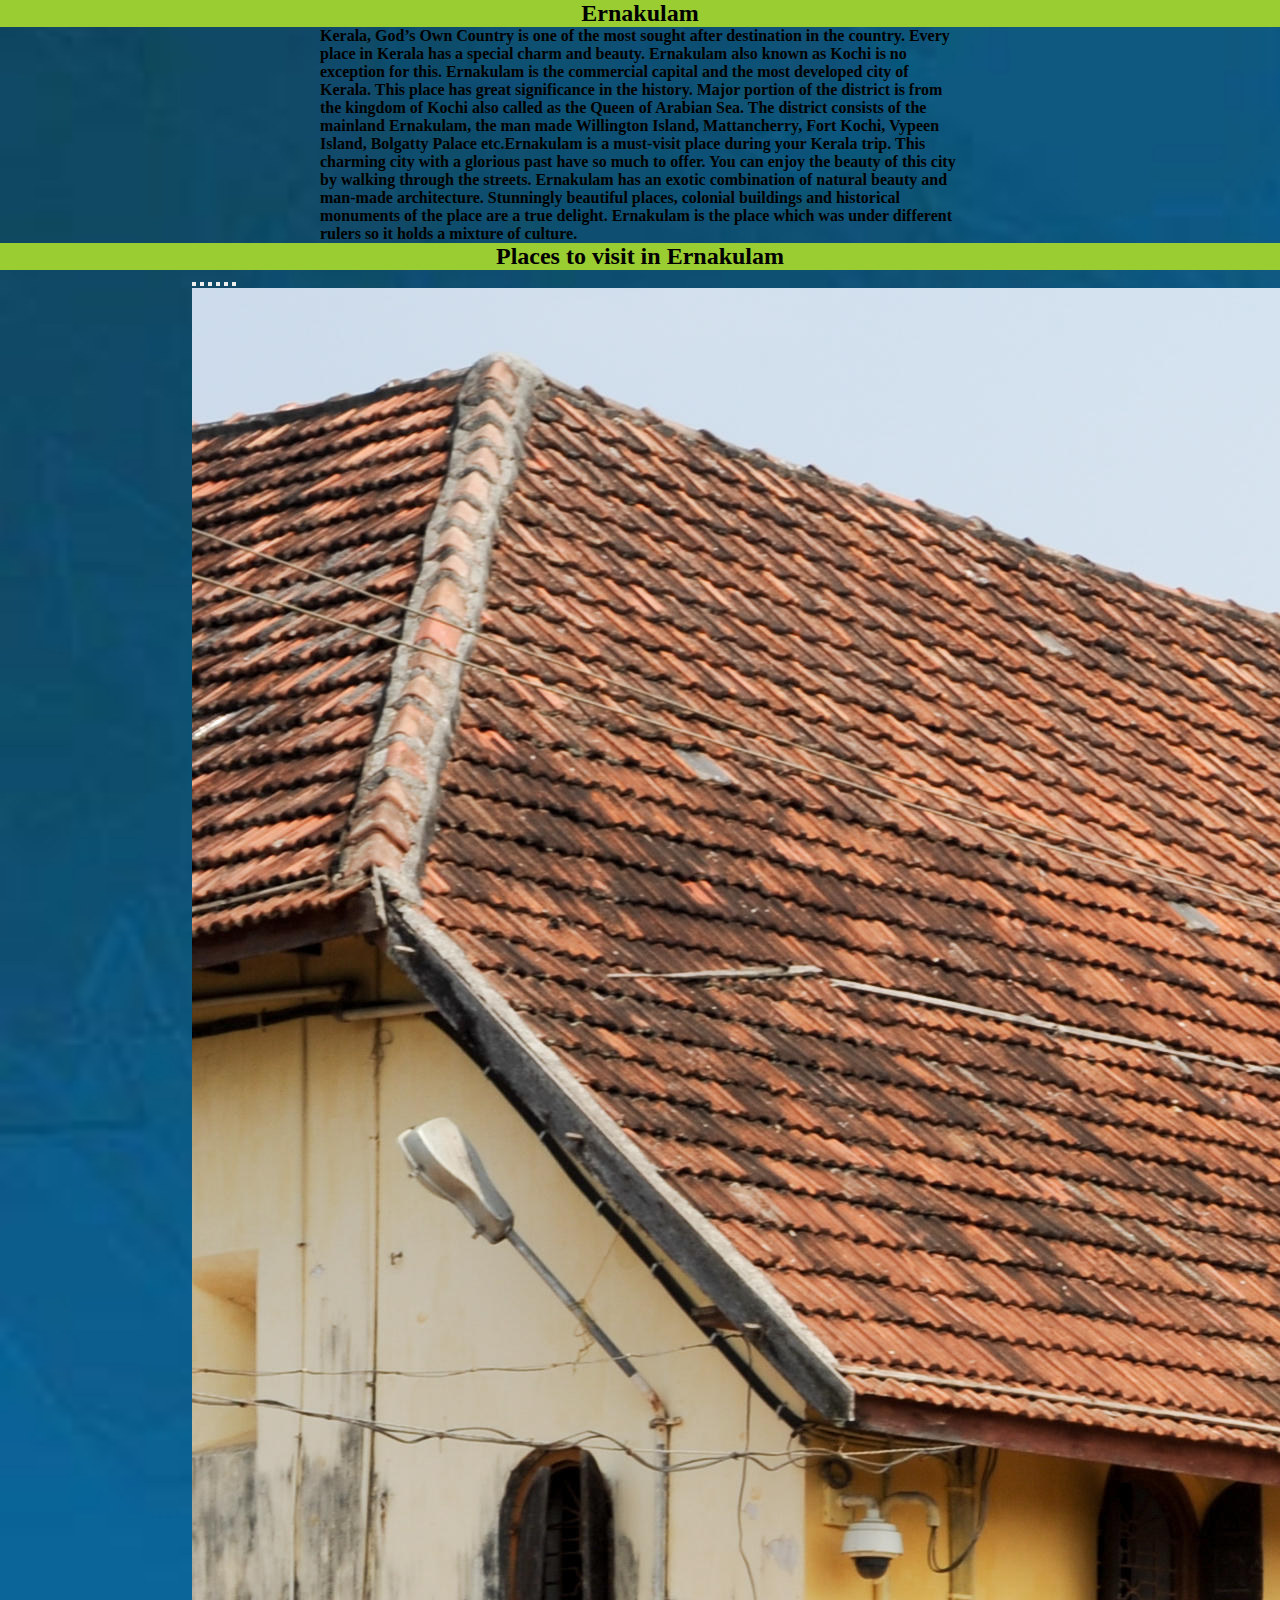
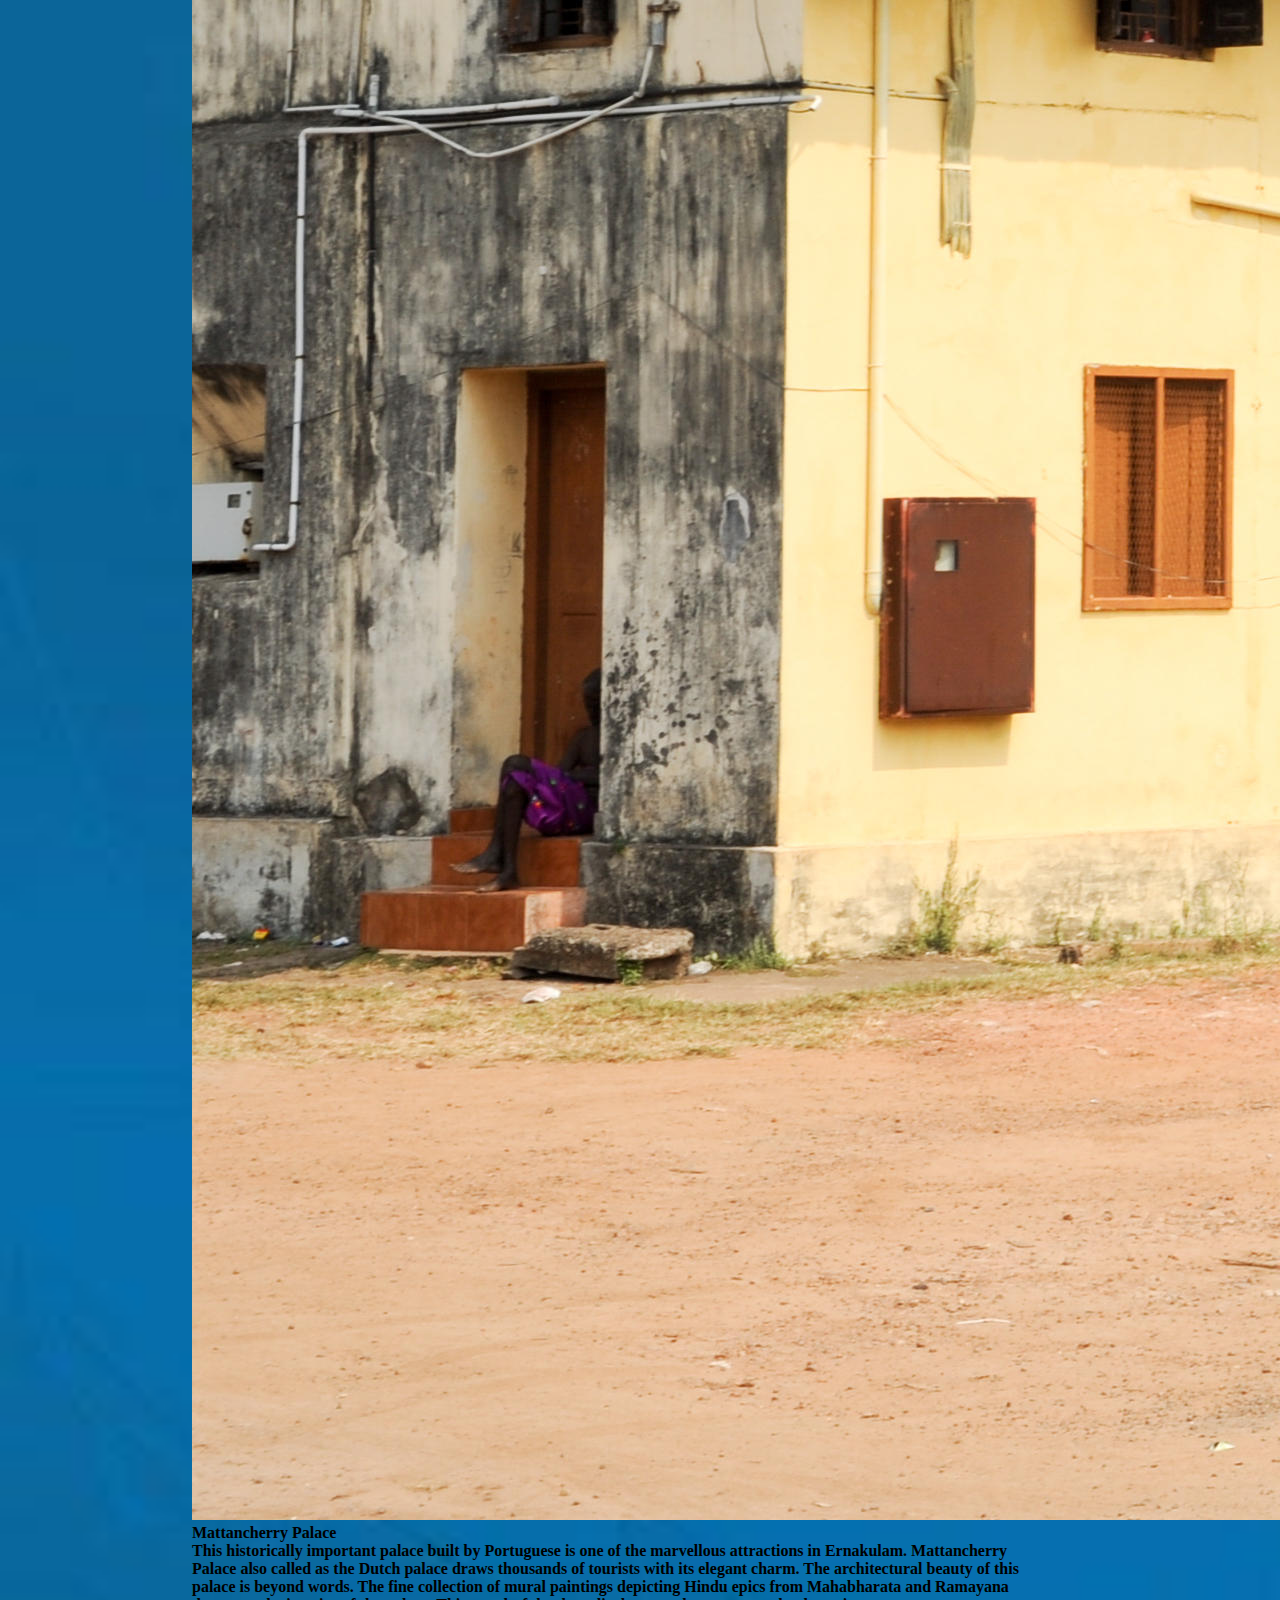
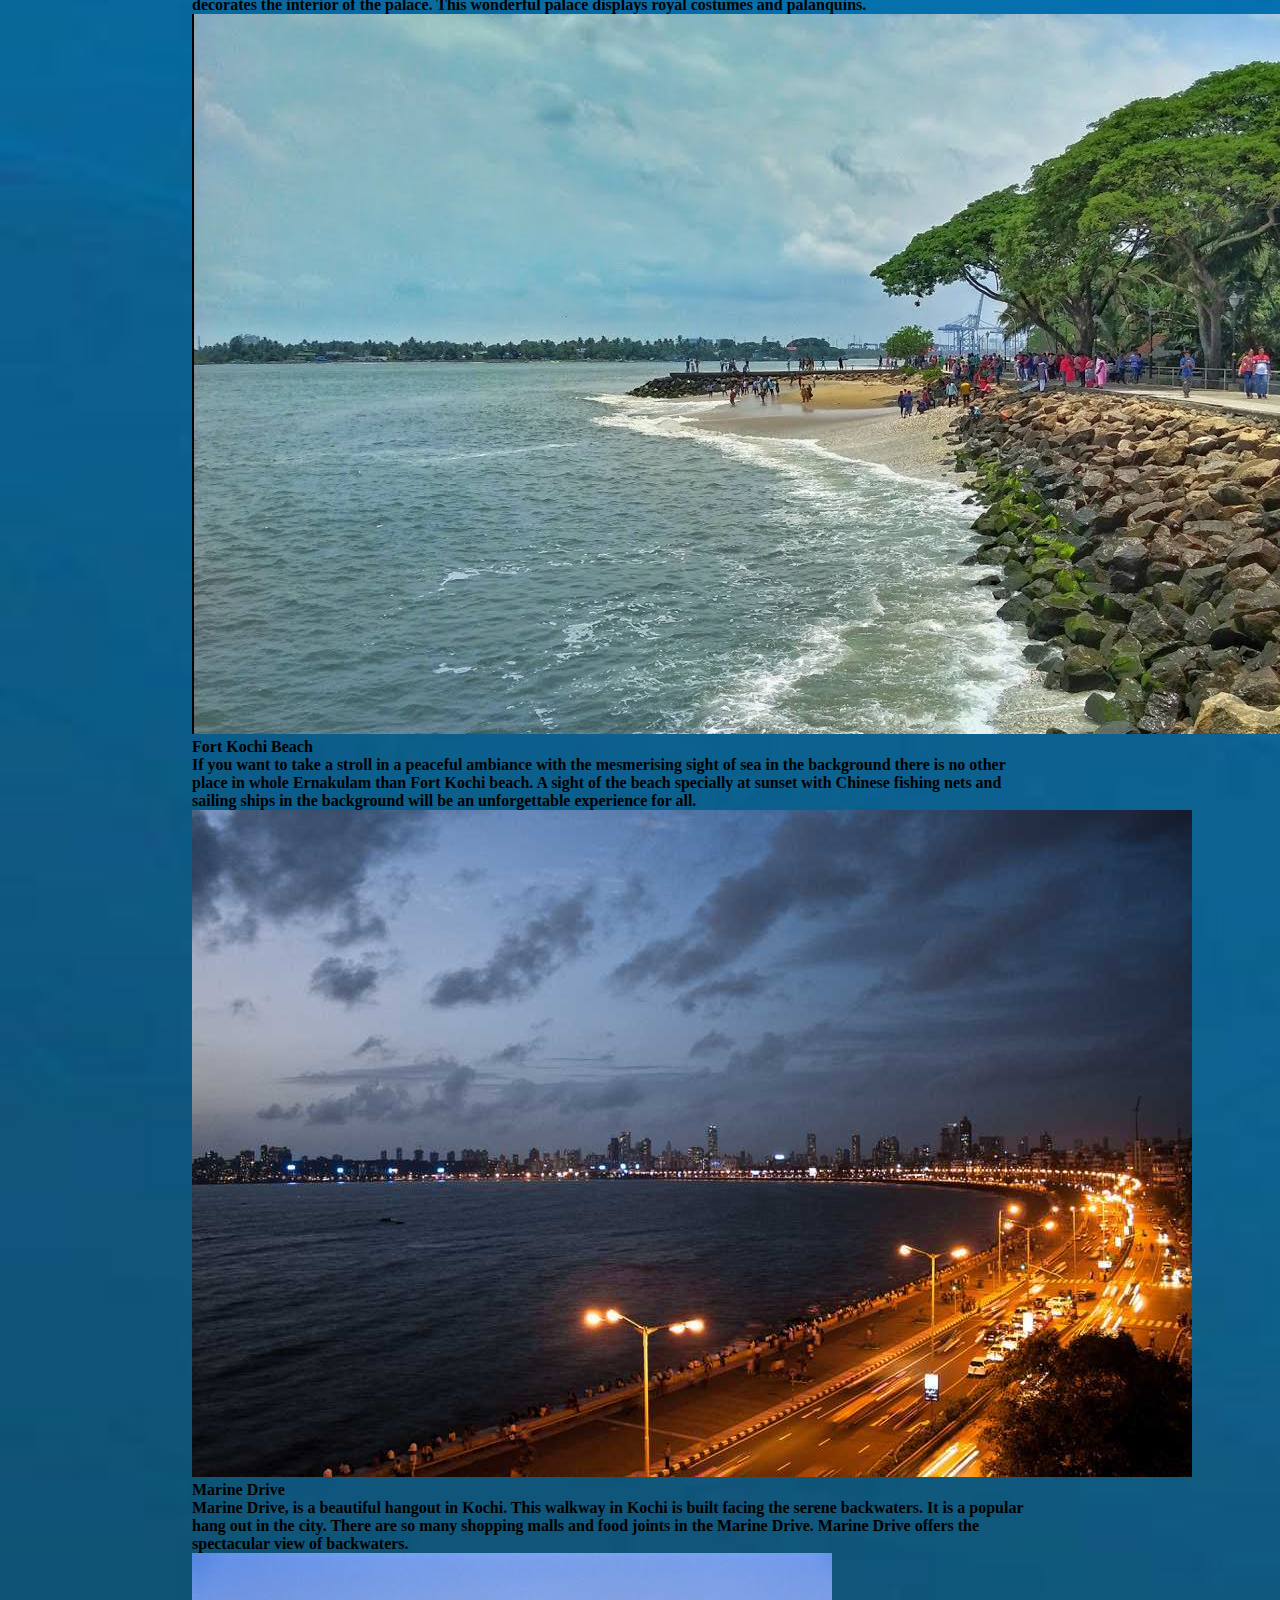
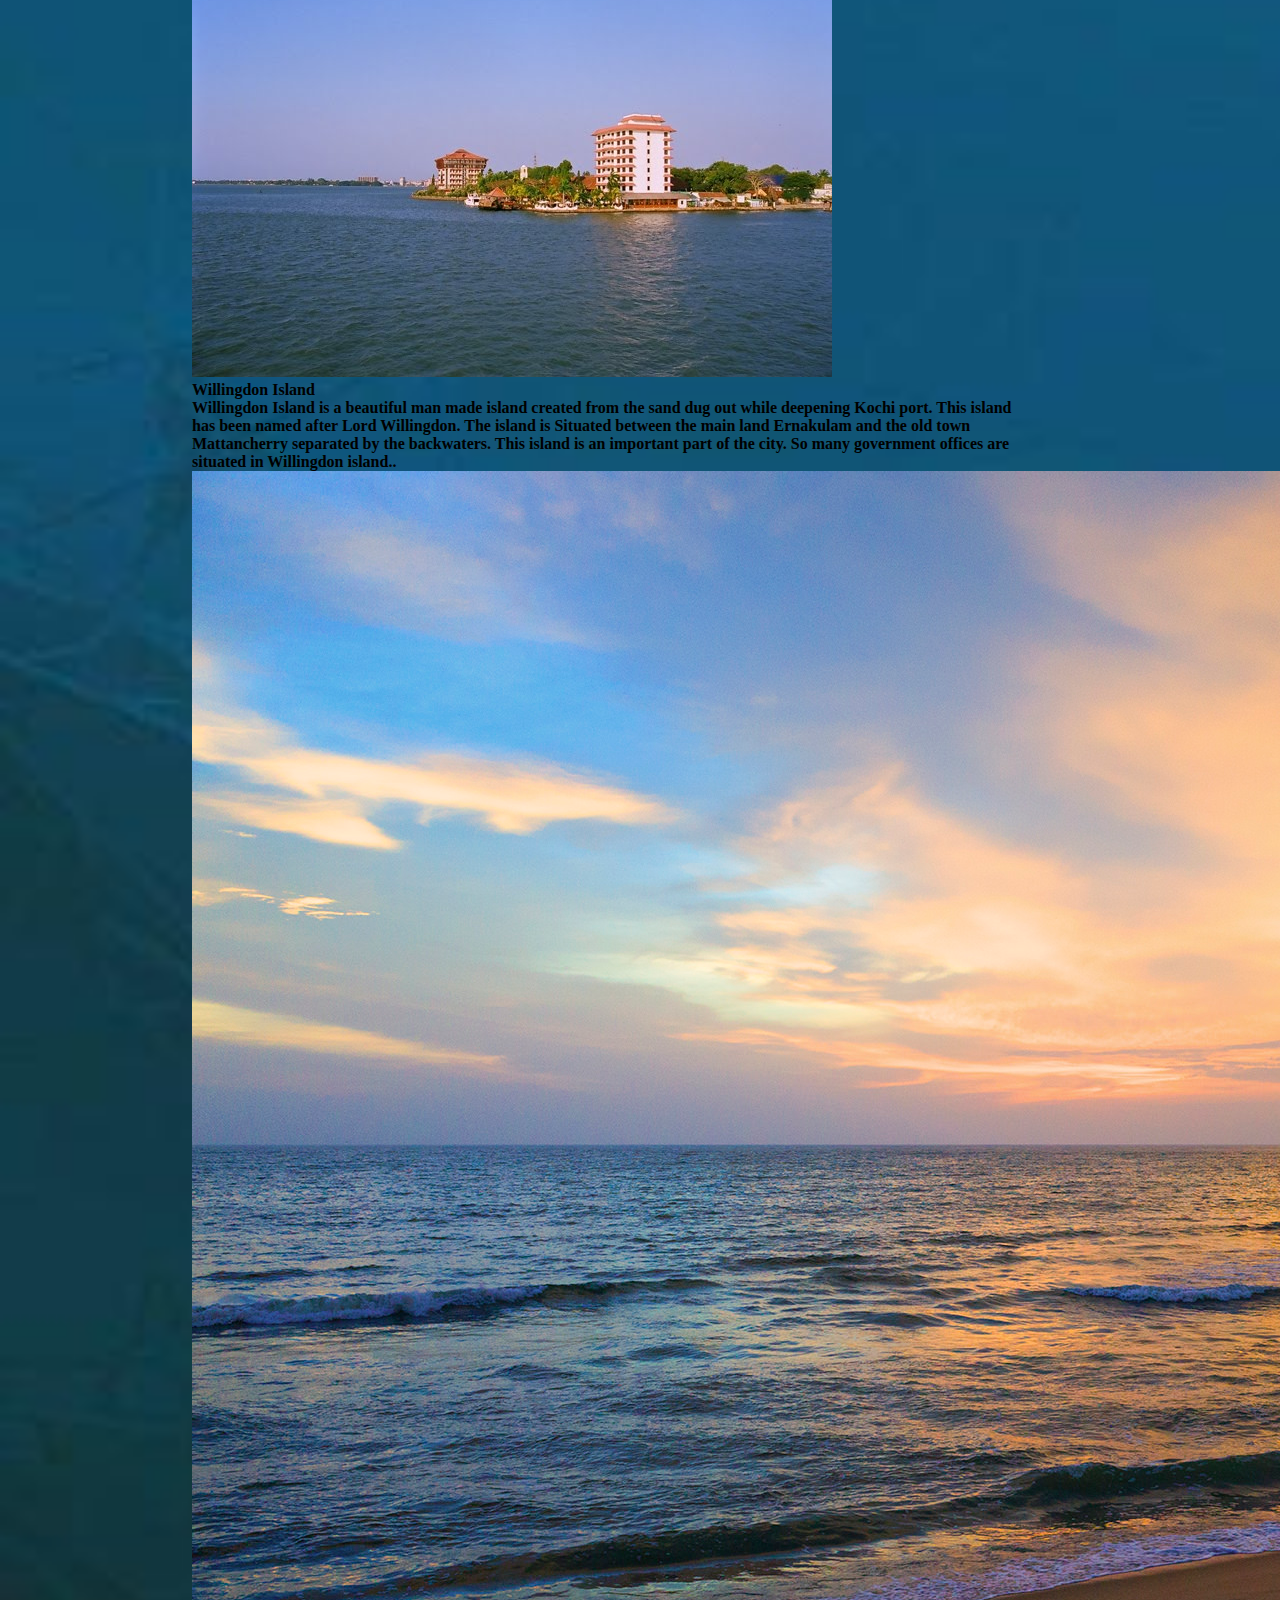
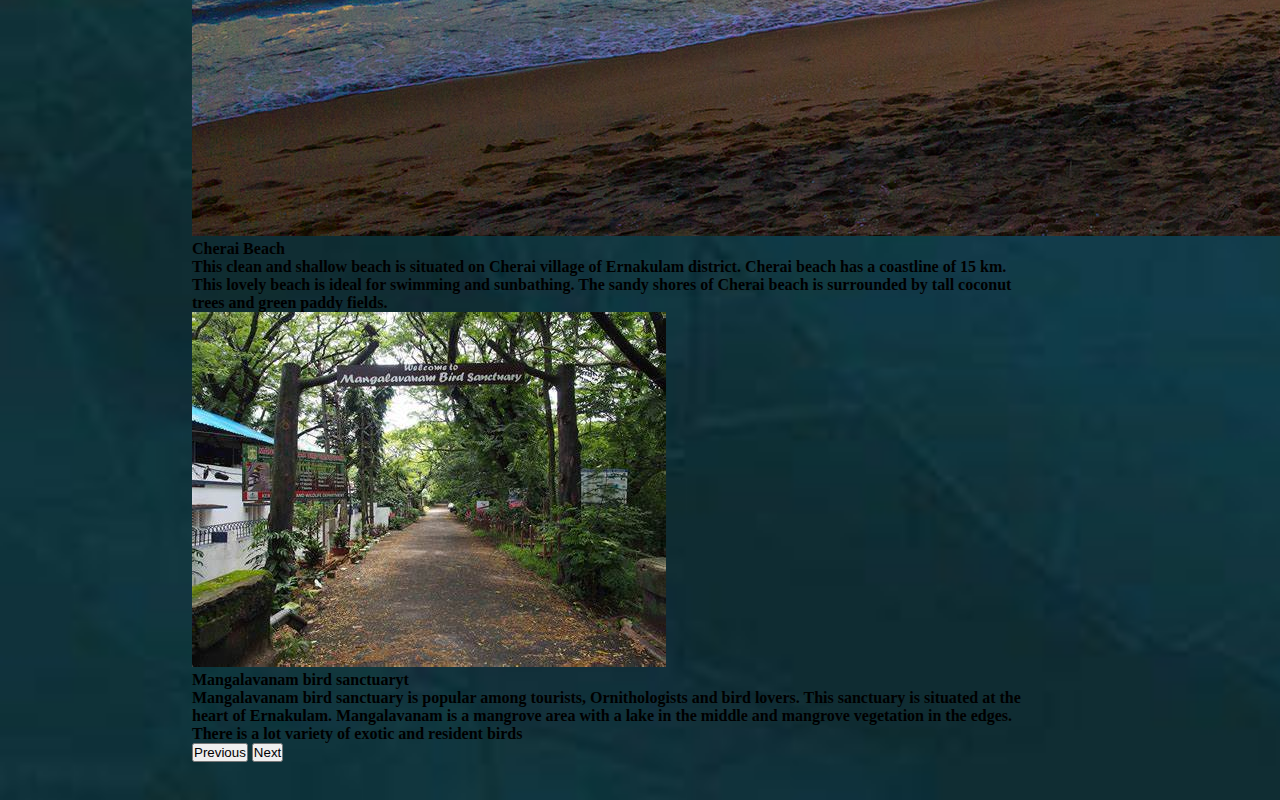
<file: ernakulam.html>
<!DOCTYPE html>
<html lang="en">
<head>
  <meta charset="UTF-8">
  <meta http-equiv="X-UA-Compatible" content="IE=edge">
  <meta name="viewport" content="width=device-width, initial-scale=1.0">
  <title>Ernakulam</title>
  <link rel="stylesheet" href="style.css">
  
  <link href="https://cdn.jsdelivr.net/npm/bootstrap@5.3.0-alpha1/dist/css/bootstrap.min.css" rel="stylesheet" integrity="sha384-GLhlTQ8iRABdZLl6O3oVMWSktQOp6b7In1Zl3/Jr59b6EGGoI1aFkw7cmDA6j6gD" crossorigin="anonymous">
<script src="https://cdn.jsdelivr.net/npm/bootstrap@5.3.0-alpha1/dist/js/bootstrap.bundle.min.js" integrity="sha384-w76AqPfDkMBDXo30jS1Sgez6pr3x5MlQ1ZAGC+nuZB+EYdgRZgiwxhTBTkF7CXvN" crossorigin="anonymous"></script>
</head>
<body class="tsr" background="pictures/solid.jfif">
  <div class="Thiruvanathapuram">
  <h2>Ernakulam</h2>
  <div class="para">
    <p class="text-dark"><b>Kerala, God’s Own Country is one of the most sought after destination in the country. Every place in Kerala has a special charm and beauty. Ernakulam also known as Kochi is no exception for this. Ernakulam is the commercial capital and the most developed city of Kerala. This place has great significance in the history.

      Major portion of the district is from the kingdom of Kochi also called as the Queen of Arabian Sea. The district consists of the mainland Ernakulam, the man made Willington Island, Mattancherry, Fort Kochi, Vypeen Island, Bolgatty Palace etc.Ernakulam is a must-visit place during your Kerala trip. This charming city with a glorious past have so much to offer. You can enjoy the beauty of this city by walking through the streets.

      Ernakulam has an exotic combination of natural beauty and man-made architecture. Stunningly beautiful places, colonial buildings and historical monuments of the place are a true delight. Ernakulam is the place which was under different rulers so it holds a mixture of culture.</b></p>
    </div>
  <h2>Places to visit in Ernakulam</h2>


<!-- carousel -->
<div class="container5">
<div id="carouselExampleCaptions" class="carousel slide">
  <div class="carousel-indicators">
    <button type="button" data-bs-target="#carouselExampleCaptions" data-bs-slide-to="0" class="active" aria-current="true" aria-label="Slide 1"></button>
    <button type="button" data-bs-target="#carouselExampleCaptions" data-bs-slide-to="1" aria-label="Slide 2"></button>
    <button type="button" data-bs-target="#carouselExampleCaptions" data-bs-slide-to="2" aria-label="Slide 3"></button>
    <button type="button" data-bs-target="#carouselExampleCaptions" data-bs-slide-to="3" aria-label="Slide 4"></button>
    <button type="button" data-bs-target="#carouselExampleCaptions" data-bs-slide-to="4" aria-label="Slide 5"></button>
    <button type="button" data-bs-target="#carouselExampleCaptions" data-bs-slide-to="5" aria-label="Slide 6"></button>
  </div>
  
  <div class="carousel-inner">
    <div class="carousel-item active">
      <img src="pictures/Kochi_Mattancherry_Palace.jpg" class="w-100" alt="...">
      <div class="carousel-caption d-none d-md-block">
        <h4><b class="text-dark bg-white">Mattancherry Palace</b></h4>
        <p class="text-dark bg-white"><b>This historically important palace built by Portuguese is one of the marvellous attractions in Ernakulam. Mattancherry Palace also called as the Dutch palace draws thousands of tourists with its elegant charm. The architectural beauty of this palace is beyond words.

          The fine collection of mural paintings depicting Hindu epics from Mahabharata and Ramayana decorates the interior of the palace. This wonderful palace displays royal costumes and palanquins.</b></p>
      </div>
    </div>
    <div class="carousel-item">
      <img src="pictures/fort-kochi.jpg" class="d-block w-100" alt="...">
      <div class="carousel-caption d-none d-md-block">
        <div class="desc1">
        <h4><b class="text-dark bg-white">Fort Kochi Beach</b></h4>
        <p><b class="text-dark bg-white">If you want to take a stroll in a peaceful ambiance with the mesmerising sight of sea in the background there is no other place in whole Ernakulam than Fort Kochi beach. A sight of the beach specially at sunset with Chinese fishing nets and sailing ships in the background will be an unforgettable experience for all.</b></p>
      </div>
    </div>
    </div>
    <div class="carousel-item">
      <img src="pictures/marine.jpg" class="d-block w-100" alt="...">
      <div class="carousel-caption d-none d-md-block">
        <h4><b class="text-dark bg-white"> Marine Drive</b></h4>
        <p><b class="text-dark bg-white">Marine Drive, is a beautiful hangout in Kochi. This walkway in Kochi is built facing the serene backwaters. It is a popular hang out in the city. There are so many shopping malls and food joints in the Marine Drive. Marine Drive offers the spectacular view of backwaters.</b></p>
      </div>
    </div>
    <div class="carousel-item">
      <img src="pictures/willington.jfif" class="d-block w-100" alt="...">
      <div class="carousel-caption d-none d-md-block">
        <h4><b class="text-dark bg-white">Willingdon Island</b></h4>
        <p><b class="text-dark bg-white">Willingdon Island is a beautiful man made island created from the sand dug out while deepening Kochi port. This island has been named after Lord Willingdon.

          The island is Situated between the main land Ernakulam and the old town Mattancherry separated by the backwaters. This island is an important part of the city. So many government offices are situated in Willingdon island..</b></p>
      </div>
    </div>
    <div class="carousel-item">
      <img src="pictures/cherai2.jpg" class="d-block w-100" alt="...">
      <div class="carousel-caption d-none d-md-block">
        <h4><b class="text-dark bg-white">Cherai Beach</b></h4>
        <p><b class="text-dark bg-white">This clean and shallow beach is situated on Cherai village of Ernakulam district. Cherai beach has a coastline of 15 km. This lovely beach is ideal for swimming and sunbathing. The sandy shores of Cherai beach is surrounded by tall coconut trees and green paddy fields.</b></p>
      </div>
    </div>
    <div class="carousel-item">
      <img src="pictures/mangalam.jfif" class="d-block w-100" alt="...">
      <div class="carousel-caption d-none d-md-block">
        <h4><b class="text-dark bg-white">Mangalavanam bird sanctuaryt</b></h4>
        <p><b class="text-dark bg-white">Mangalavanam bird sanctuary is popular among tourists, Ornithologists and bird lovers. This sanctuary is situated at the heart of Ernakulam. Mangalavanam is a mangrove area with a lake in the middle and mangrove vegetation in the edges. There is a lot variety of exotic and resident birds</b></p>
      </div>
    </div>

    
  </div>
  <button class="carousel-control-prev" type="button" data-bs-target="#carouselExampleCaptions" data-bs-slide="prev">
    <span class="carousel-control-prev-icon" aria-hidden="true"></span>
    <span class="visually-hidden">Previous</span>
  </button>
  <button class="carousel-control-next" type="button" data-bs-target="#carouselExampleCaptions" data-bs-slide="next">
    <span class="carousel-control-next-icon" aria-hidden="true"></span>
    <span class="visually-hidden">Next</span>
  </button>
 
</div>
</div> 
</div>
</div>
</body>
</html>
</file>
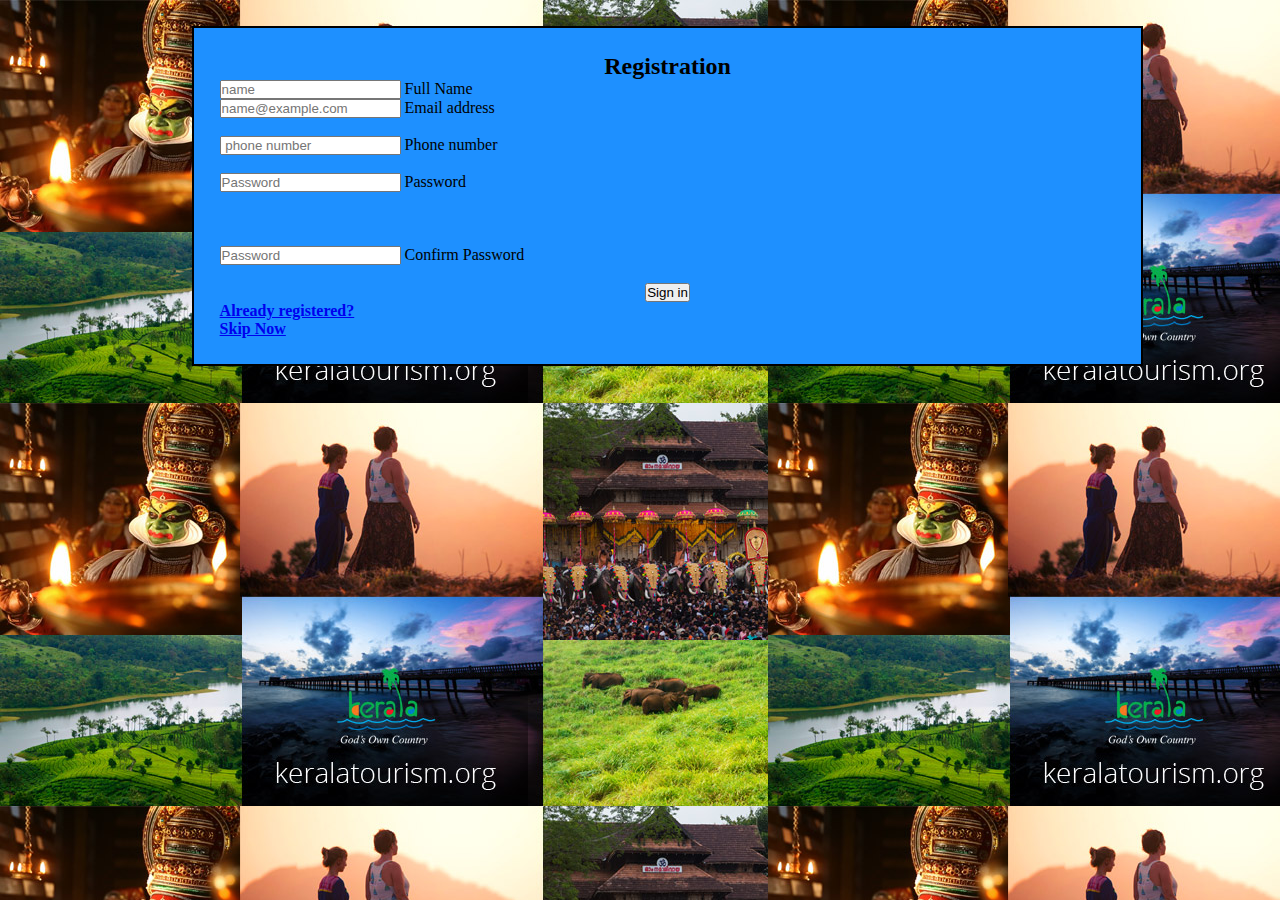
<file: sign_up.html>
<!DOCTYPE html>
<html lang="en">
<head>
  <meta charset="UTF-8">
  <meta http-equiv="X-UA-Compatible" content="IE=edge">
  <meta name="viewport" content="width=device-width, initial-scale=1.0">
  <title>Sign Up</title>
  <link rel="stylesheet" href="style.css">
  <link href="https://cdn.jsdelivr.net/npm/bootstrap@5.3.0-alpha1/dist/css/bootstrap.min.css" rel="stylesheet" integrity="sha384-GLhlTQ8iRABdZLl6O3oVMWSktQOp6b7In1Zl3/Jr59b6EGGoI1aFkw7cmDA6j6gD" crossorigin="anonymous">
  <script src="https://cdn.jsdelivr.net/npm/bootstrap@5.3.0-alpha1/dist/js/bootstrap.bundle.min.js" integrity="sha384-w76AqPfDkMBDXo30jS1Sgez6pr3x5MlQ1ZAGC+nuZB+EYdgRZgiwxhTBTkF7CXvN" crossorigin="anonymous"></script>

</head>
<body background="./pictures/KeralaTourism.jpg">
  <!-- form -->
  <form action="index.html">
  <div class="container1">
    <div class="reg">
    <h2>Registration</h2>
  </div>
    <div class="form-floating mb-3">
      <input type="text" class="form-control" id="floatingInput"  placeholder="name">
      <label for="floatingInput">Full Name</label>
    </div>
    <label for="error0" id="error0"></label>
    <div class="form-floating mb-3">
      <input type="text" class="form-control" id="floatingInput1" onkeyup="return validateemail()" placeholder="name@example.com">
      <label for="floatingInput">Email address</label>
    </div>
    <label for="error" id="error"></label>
    <br>
    <div class="form-floating mb-3">
      <input type="text" class="form-control" id="floatingInput2" onkeyup="return validatephoneno()" placeholder=" phone number">
      <label for="floatingInput">Phone number</label>
    </div>
    <label for="error1" id="error1"></label>
    <br>

    <div class="form-floating">
      <input type="password" class="form-control" id="floatingPassword" onkeyup="return validatepassword()" placeholder="Password">
      <label for="floatingPassword">Password</label>
    </div>
    <br>
    <label for="error2" id="error2"></label>
    <br> <br>
    <label for="strength" id="strength"></label>
   
    <div class="form-floating">
      <input type="password" class="form-control" id="floatingPassword1" onkeyup="return validateconfirmpwd()" placeholder="Password">
      <label for="floatingPassword">Confirm Password</label>
    </div>
   <br>
    <div class="col-12">
      <button type="submit" class="btn btn-primary" id="submit" onclick=" return validateform()" >Sign in</button>
    </div>
    <a class="text-danger-emphasis" href="login.html"><b>Already registered?</b></a>
    <br>
    <a class="text-body-emphasis" href="index.html"><b>Skip Now</b></a>
      </div>
    </form>
      <script src="form.js"></script>
      
        
      </body>
      </html>
</file>
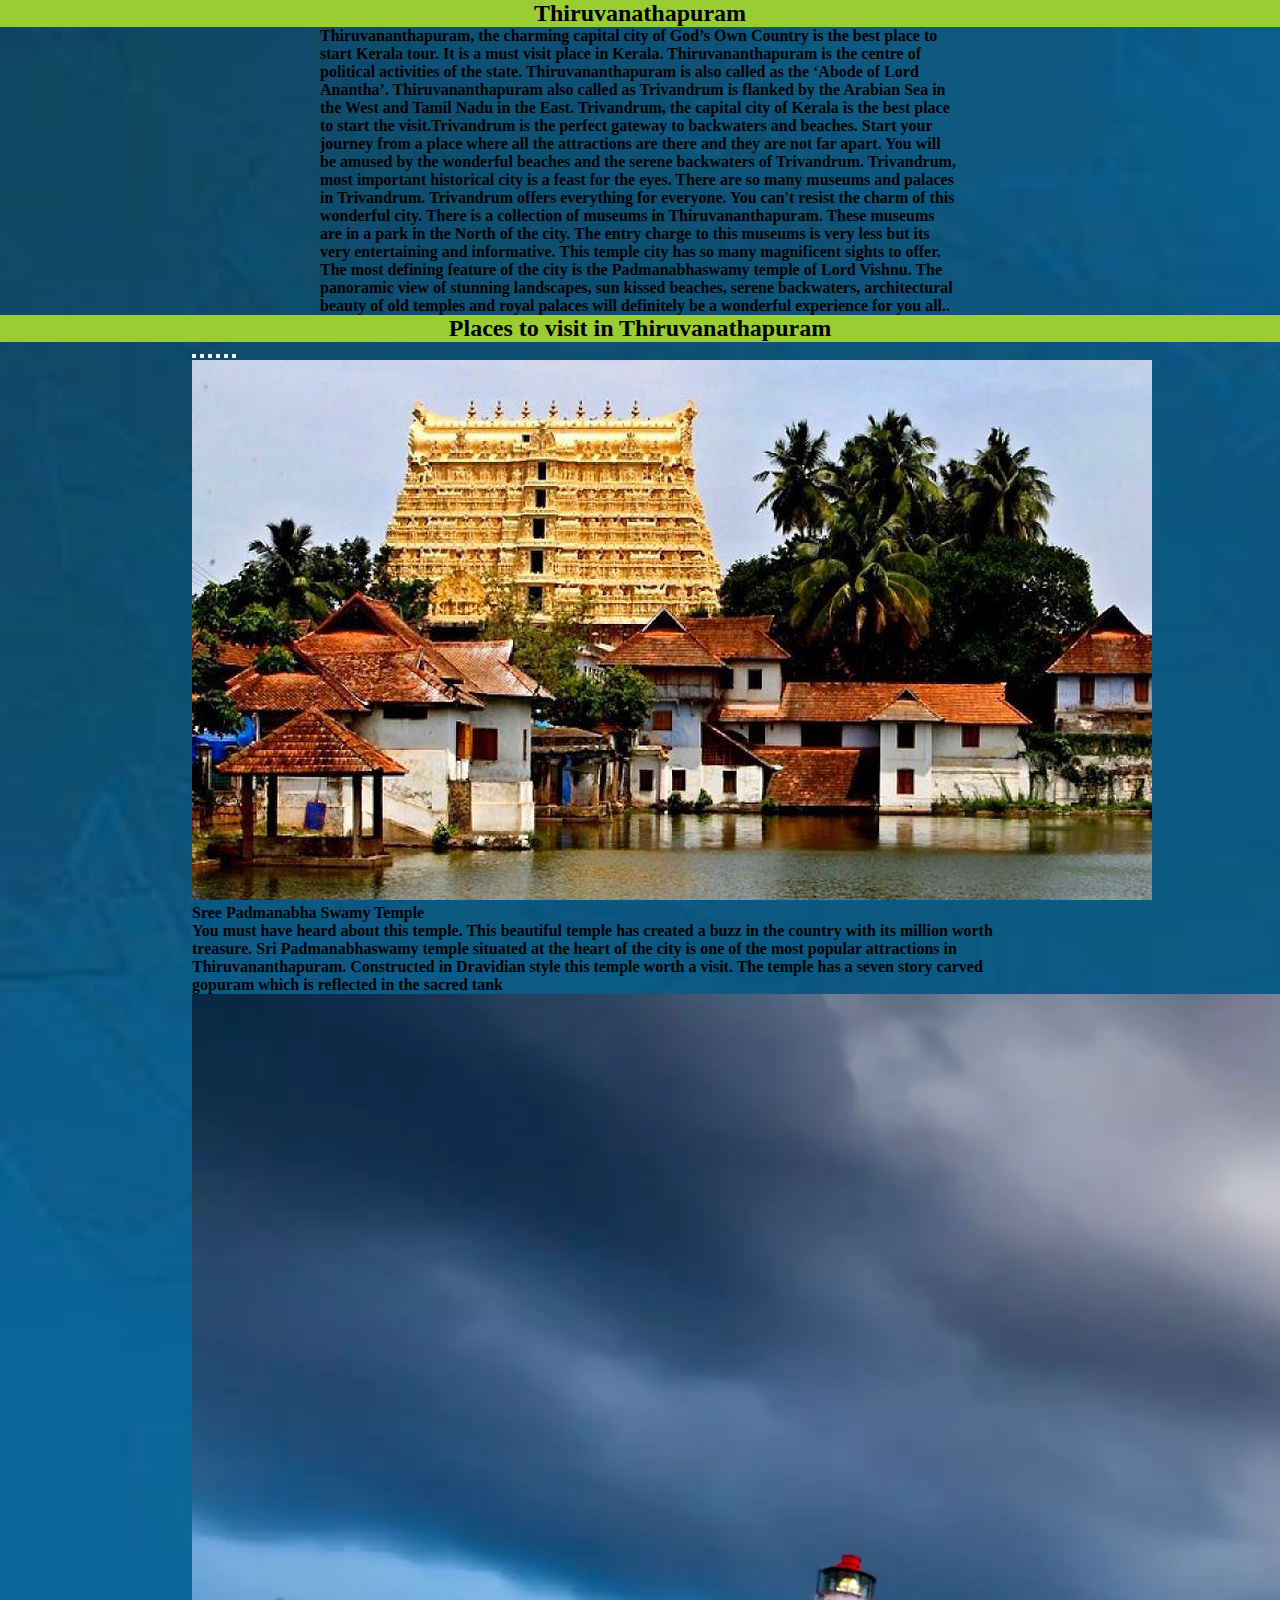
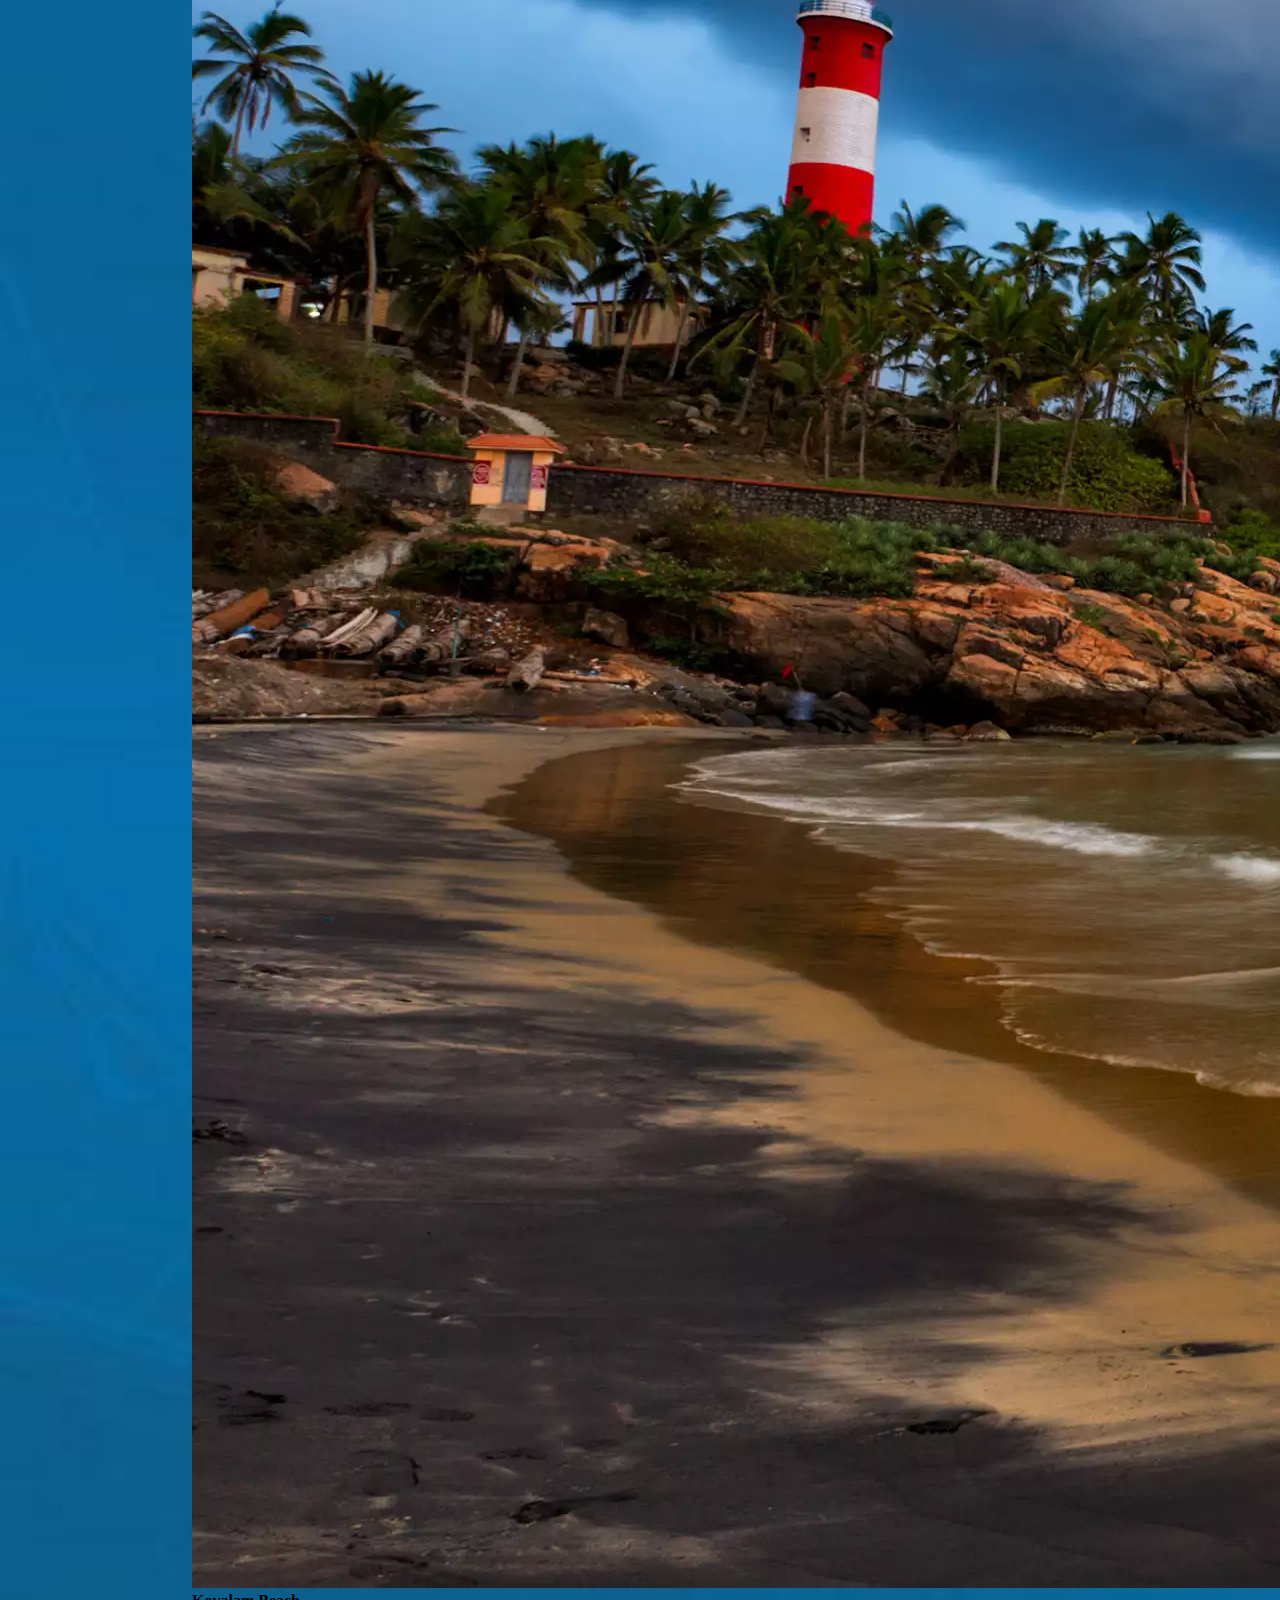
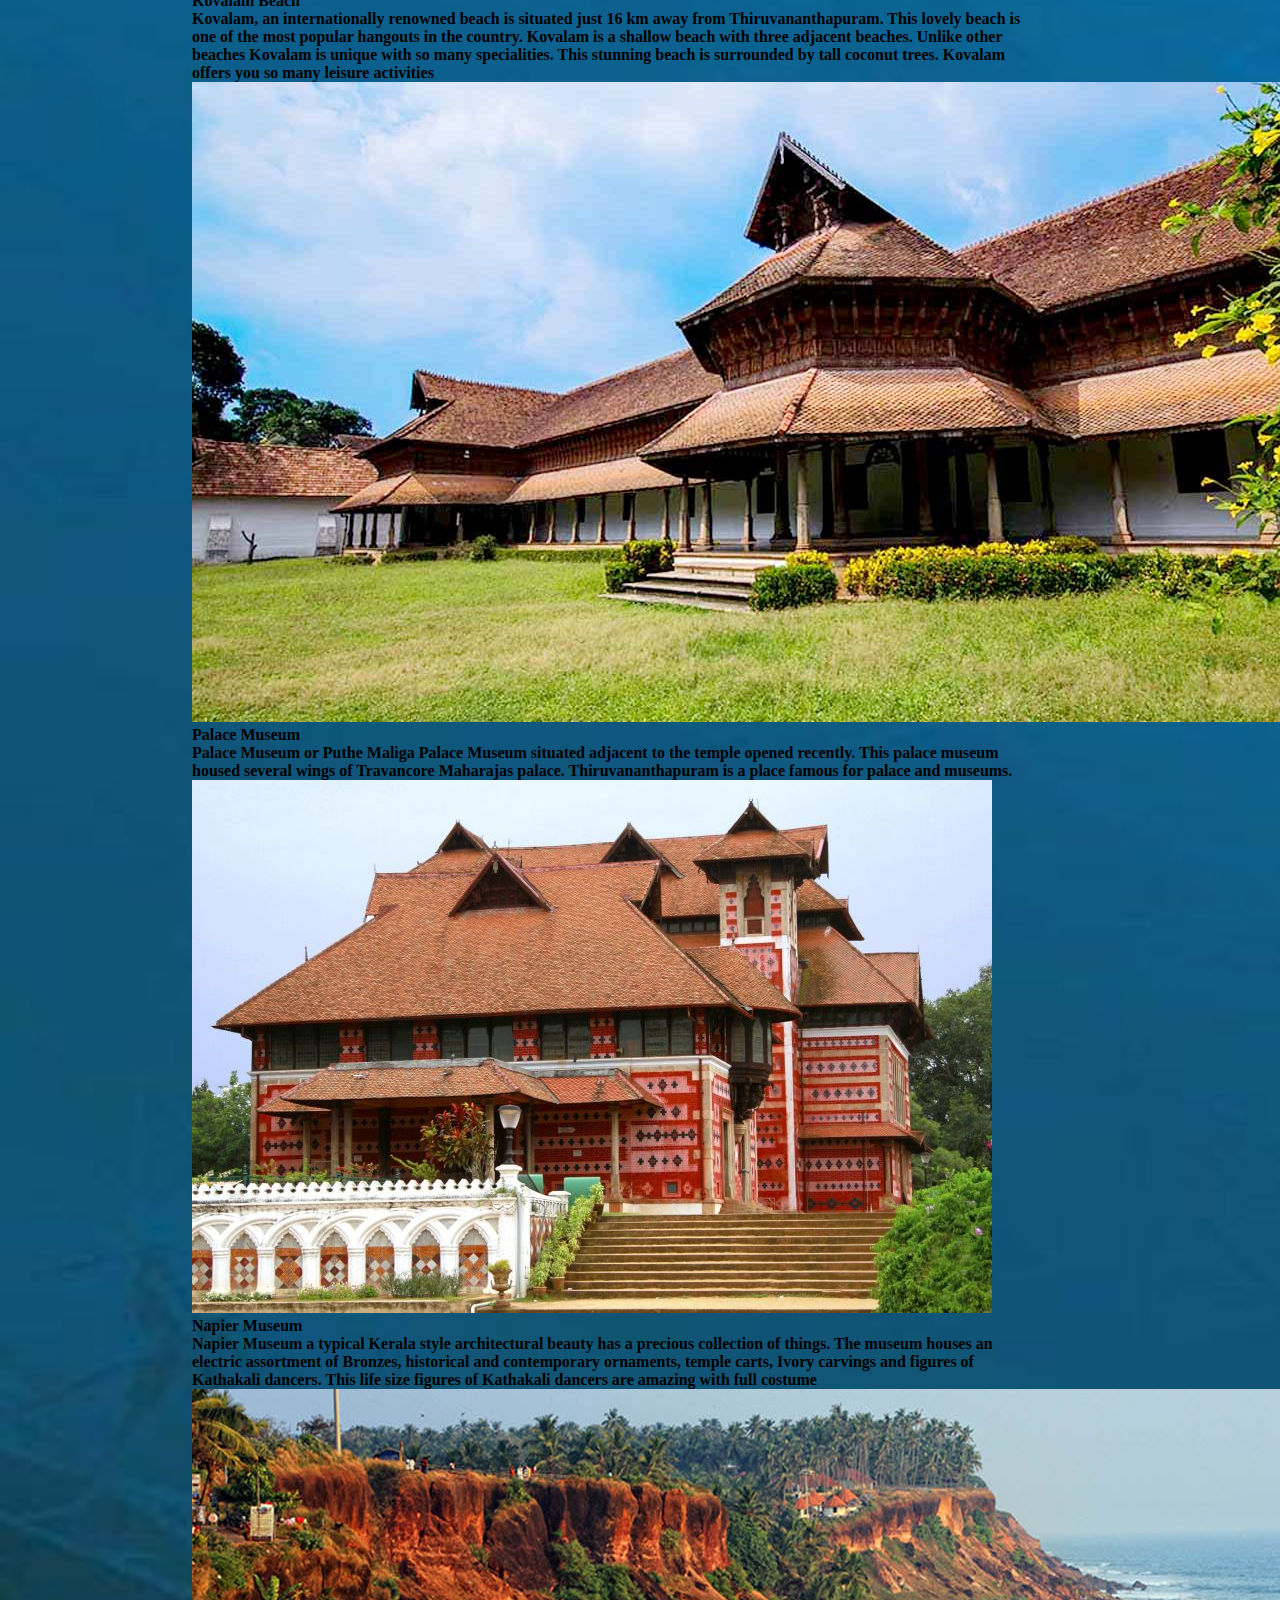
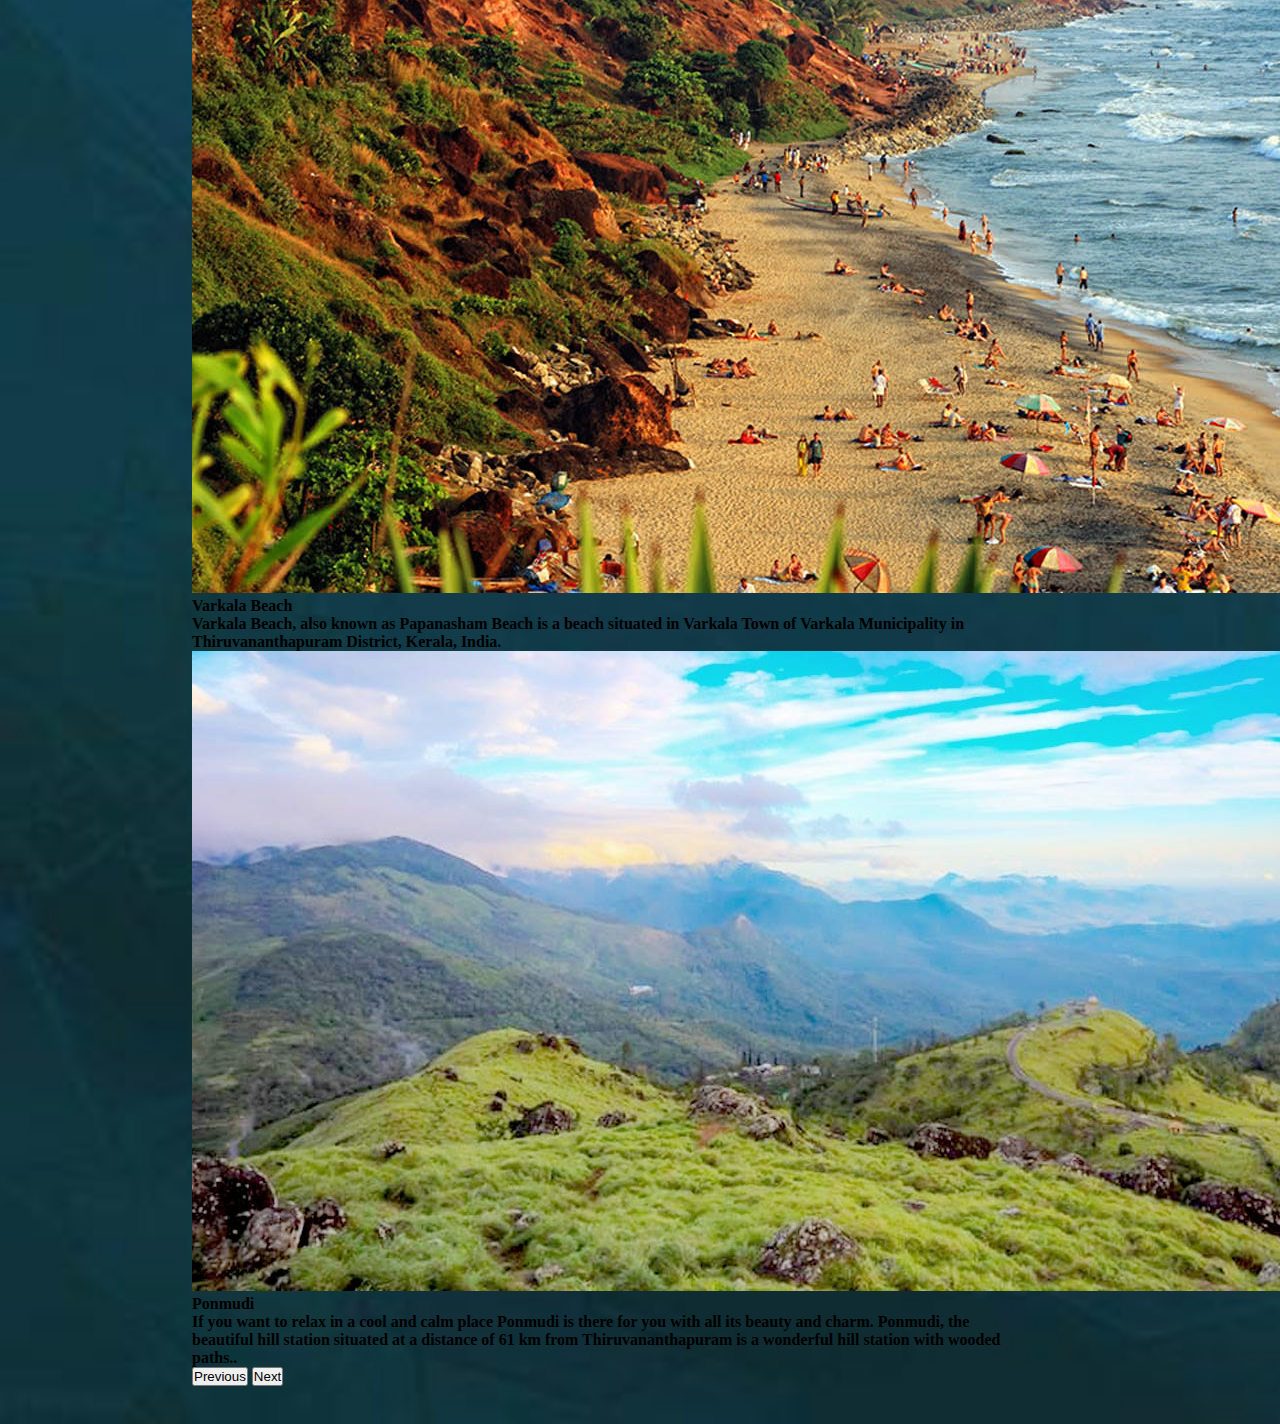
<file: thiruvanathapuram.html>
<!DOCTYPE html>
<html lang="en">
<head>
  <meta charset="UTF-8">
  <meta http-equiv="X-UA-Compatible" content="IE=edge">
  <meta name="viewport" content="width=device-width, initial-scale=1.0">
  <title>Thiruvanathapuram</title>
  <link rel="stylesheet" href="style.css">
  
  <link href="https://cdn.jsdelivr.net/npm/bootstrap@5.3.0-alpha1/dist/css/bootstrap.min.css" rel="stylesheet" integrity="sha384-GLhlTQ8iRABdZLl6O3oVMWSktQOp6b7In1Zl3/Jr59b6EGGoI1aFkw7cmDA6j6gD" crossorigin="anonymous">
<script src="https://cdn.jsdelivr.net/npm/bootstrap@5.3.0-alpha1/dist/js/bootstrap.bundle.min.js" integrity="sha384-w76AqPfDkMBDXo30jS1Sgez6pr3x5MlQ1ZAGC+nuZB+EYdgRZgiwxhTBTkF7CXvN" crossorigin="anonymous"></script>
</head>
<body class="tsr" background="pictures/solid.jfif">
  <div class="Thiruvanathapuram">
  <h2>Thiruvanathapuram</h2>
  <div class="para">
    <p class="text-dark"><b>Thiruvananthapuram, the charming capital city of God’s Own Country is the best place to start Kerala tour. It is a must visit place in Kerala. Thiruvananthapuram is the centre of political activities of the state. Thiruvananthapuram is also called as the ‘Abode of Lord Anantha’.

      Thiruvananthapuram also called as Trivandrum is flanked by the Arabian Sea in the West and Tamil Nadu in the East. Trivandrum, the capital city of Kerala is the best place to start the visit.Trivandrum is the perfect gateway to backwaters and beaches. Start your journey from a place where all the attractions are there and they are not far apart. You will be amused by the wonderful beaches and the serene backwaters of Trivandrum.

      Trivandrum, most important historical city is a feast for the eyes. There are so many museums and palaces in Trivandrum. Trivandrum offers everything for everyone. You can't resist the charm of this wonderful city.
      
      There is a collection of museums in Thiruvananthapuram. These museums are in a park in the North of the city. The entry charge to this museums is very less but its very entertaining and informative.
      
      This temple city has so many magnificent sights to offer. The most defining feature of the city is the Padmanabhaswamy temple of Lord Vishnu. The panoramic view of stunning landscapes, sun kissed beaches, serene backwaters, architectural beauty of old temples and royal palaces will definitely be a wonderful experience for you all..</b></p>
    </div>
  <h2>Places to visit in Thiruvanathapuram</h2>


<!-- carousel -->
<div class="container5">
<div id="carouselExampleCaptions" class="carousel slide">
  <div class="carousel-indicators">
    <button type="button" data-bs-target="#carouselExampleCaptions" data-bs-slide-to="0" class="active" aria-current="true" aria-label="Slide 1"></button>
    <button type="button" data-bs-target="#carouselExampleCaptions" data-bs-slide-to="1" aria-label="Slide 2"></button>
    <button type="button" data-bs-target="#carouselExampleCaptions" data-bs-slide-to="2" aria-label="Slide 3"></button>
    <button type="button" data-bs-target="#carouselExampleCaptions" data-bs-slide-to="3" aria-label="Slide 4"></button>
    <button type="button" data-bs-target="#carouselExampleCaptions" data-bs-slide-to="4" aria-label="Slide 5"></button>
    <button type="button" data-bs-target="#carouselExampleCaptions" data-bs-slide-to="5" aria-label="Slide 6"></button>
  </div>
  
  <div class="carousel-inner">
    <div class="carousel-item active">
      <img src="pictures/Padmanabhaswamy-temple.jpg.crdownload" class="w-100" alt="...">
      <div class="carousel-caption d-none d-md-block">
        <h4><b class="text-dark bg-white">Sree Padmanabha Swamy Temple</b></h4>
        <p class="text-dark bg-white"><b>You must have heard about this temple. This beautiful temple has created a buzz in the country with its million worth treasure. Sri Padmanabhaswamy temple situated at the heart of the city is one of the most popular attractions in Thiruvananthapuram. Constructed in Dravidian style this temple worth a visit. The temple has a seven story carved gopuram which is reflected in the sacred tank</b></p>
      </div>
    </div>
    <div class="carousel-item">
      <img src="pictures/kovalam-lighthouse.webp" class="d-block w-100" alt="...">
      <div class="carousel-caption d-none d-md-block">
        <div class="desc1">
        <h4><b class="text-dark bg-white">Kovalam Beach</b></h4>
        <p><b class="text-dark bg-white">Kovalam, an internationally renowned beach is situated just 16 km away from Thiruvananthapuram. This lovely beach is one of the most popular hangouts in the country. Kovalam is a shallow beach with three adjacent beaches.

          Unlike other beaches Kovalam is unique with so many specialities. This stunning beach is surrounded by tall coconut trees. Kovalam offers you so many leisure activities</b></p>
      </div>
    </div>
    </div>
    <div class="carousel-item">
      <img src="pictures/palace.jpg" class="d-block w-100" alt="...">
      <div class="carousel-caption d-none d-md-block">
        <h4><b class="text-dark bg-white"> Palace Museum</b></h4>
        <p><b class="text-dark bg-white">Palace Museum or Puthe Maliga Palace Museum situated adjacent to the temple opened recently. This palace museum housed several wings of Travancore Maharajas palace. Thiruvananthapuram is a place famous for palace and museums.</b></p>
      </div>
    </div>
    <div class="carousel-item">
      <img src="pictures/the_napier_museum_1.jpg" class="d-block w-100" alt="...">
      <div class="carousel-caption d-none d-md-block">
        <h4><b class="text-dark bg-white">Napier Museum</b></h4>
        <p><b class="text-dark bg-white">Napier Museum a typical Kerala style architectural beauty has a precious collection of things. The museum houses an electric assortment of Bronzes, historical and contemporary ornaments, temple carts, Ivory carvings and figures of Kathakali dancers. This life size figures of Kathakali dancers are amazing with full costume</b></p>
      </div>
    </div>
    <div class="carousel-item">
      <img src="pictures/varkala...jfif" class="d-block w-100" alt="...">
      <div class="carousel-caption d-none d-md-block">
        <h4><b class="text-dark bg-white">Varkala Beach</b></h4>
        <p><b class="text-dark bg-white">Varkala Beach, also known as Papanasham Beach is a beach situated in Varkala Town of Varkala Municipality in Thiruvananthapuram District, Kerala, India.</b></p>
      </div>
    </div>
    <div class="carousel-item">
      <img src="pictures/ponmudi-trivandrum-tourism-entry-fee-timings-holidays-reviews-header.jpg" class="d-block w-100" alt="...">
      <div class="carousel-caption d-none d-md-block">
        <h4><b class="text-dark bg-white">Ponmudi</b></h4>
        <p><b class="text-dark bg-white">If you want to relax in a cool and calm place Ponmudi is there for you with all its beauty and charm. Ponmudi, the beautiful hill station situated at a distance of 61 km from Thiruvananthapuram is a wonderful hill station with wooded paths..</b></p>
      </div>
    </div>

    
  </div>
  <button class="carousel-control-prev" type="button" data-bs-target="#carouselExampleCaptions" data-bs-slide="prev">
    <span class="carousel-control-prev-icon" aria-hidden="true"></span>
    <span class="visually-hidden">Previous</span>
  </button>
  <button class="carousel-control-next" type="button" data-bs-target="#carouselExampleCaptions" data-bs-slide="next">
    <span class="carousel-control-next-icon" aria-hidden="true"></span>
    <span class="visually-hidden">Next</span>
  </button>
 
</div>
</div> 
</div>
</div>
</body>
</html>
</file>
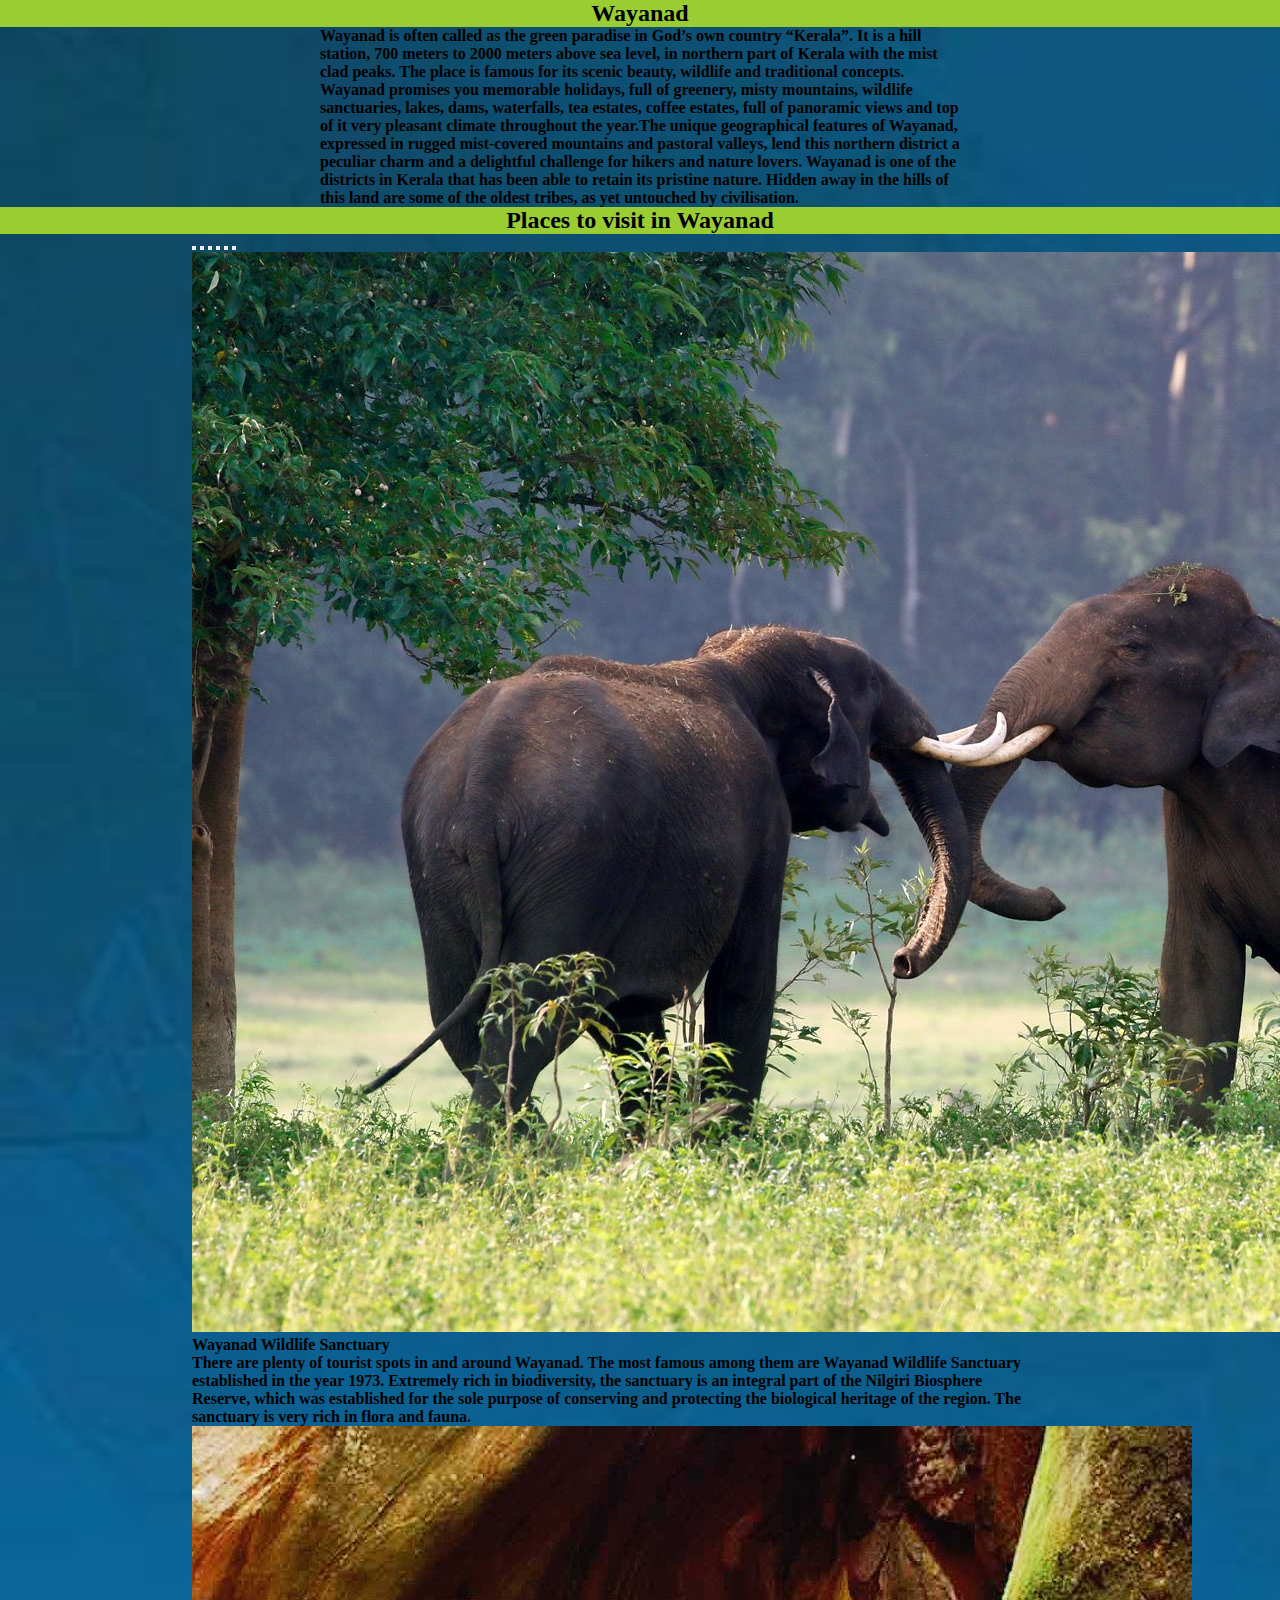
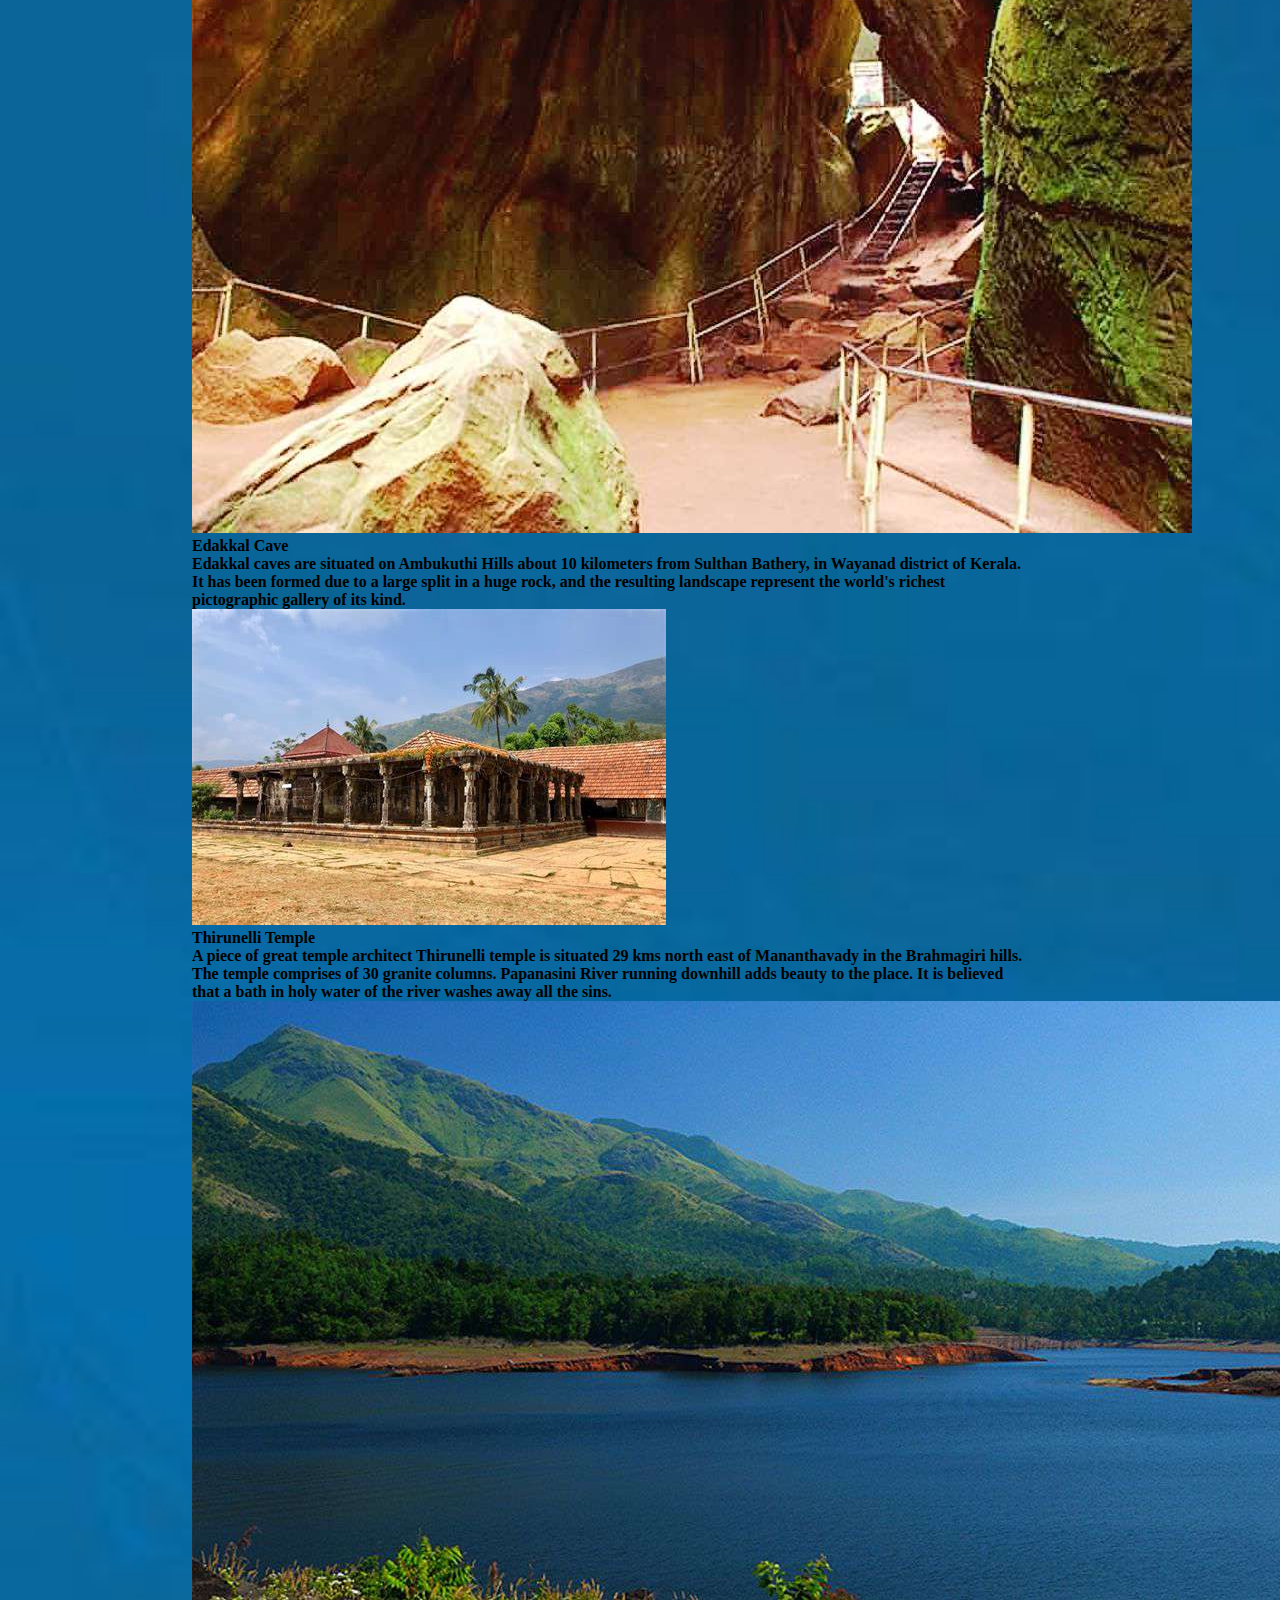
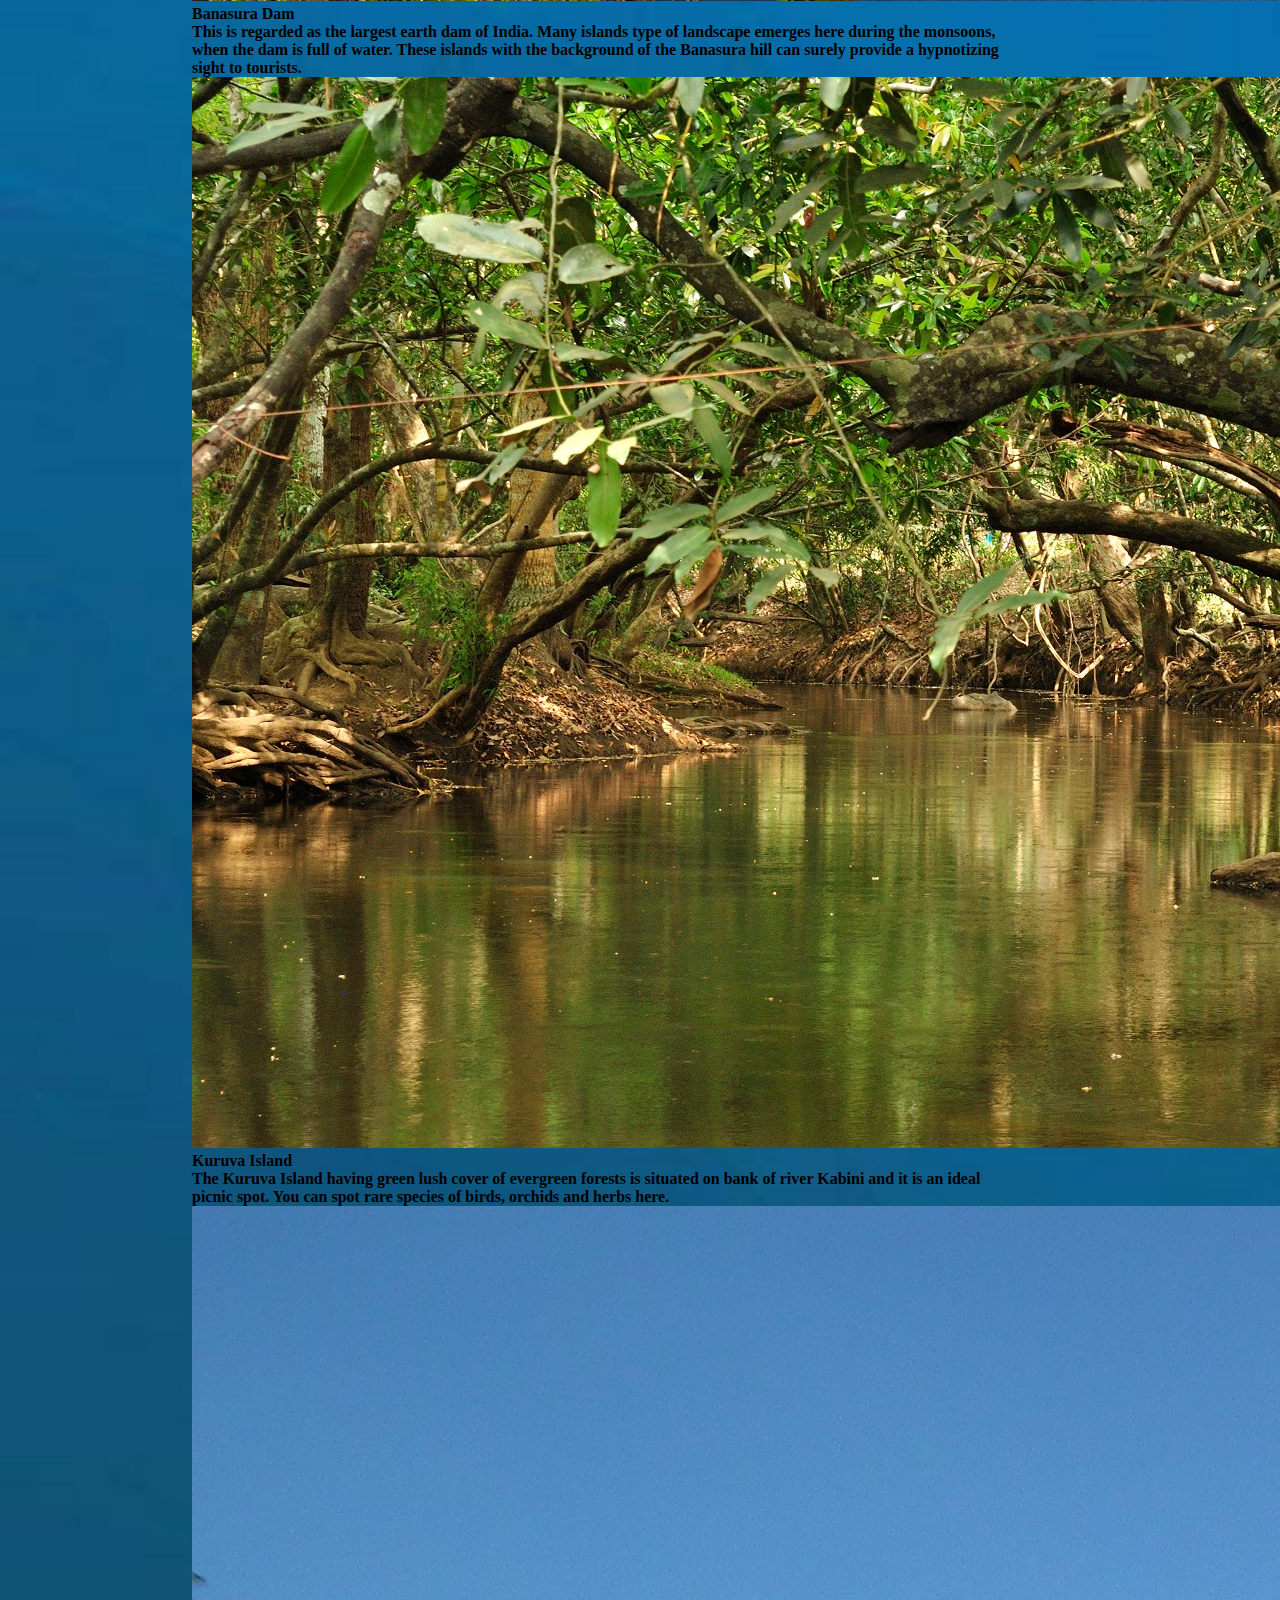
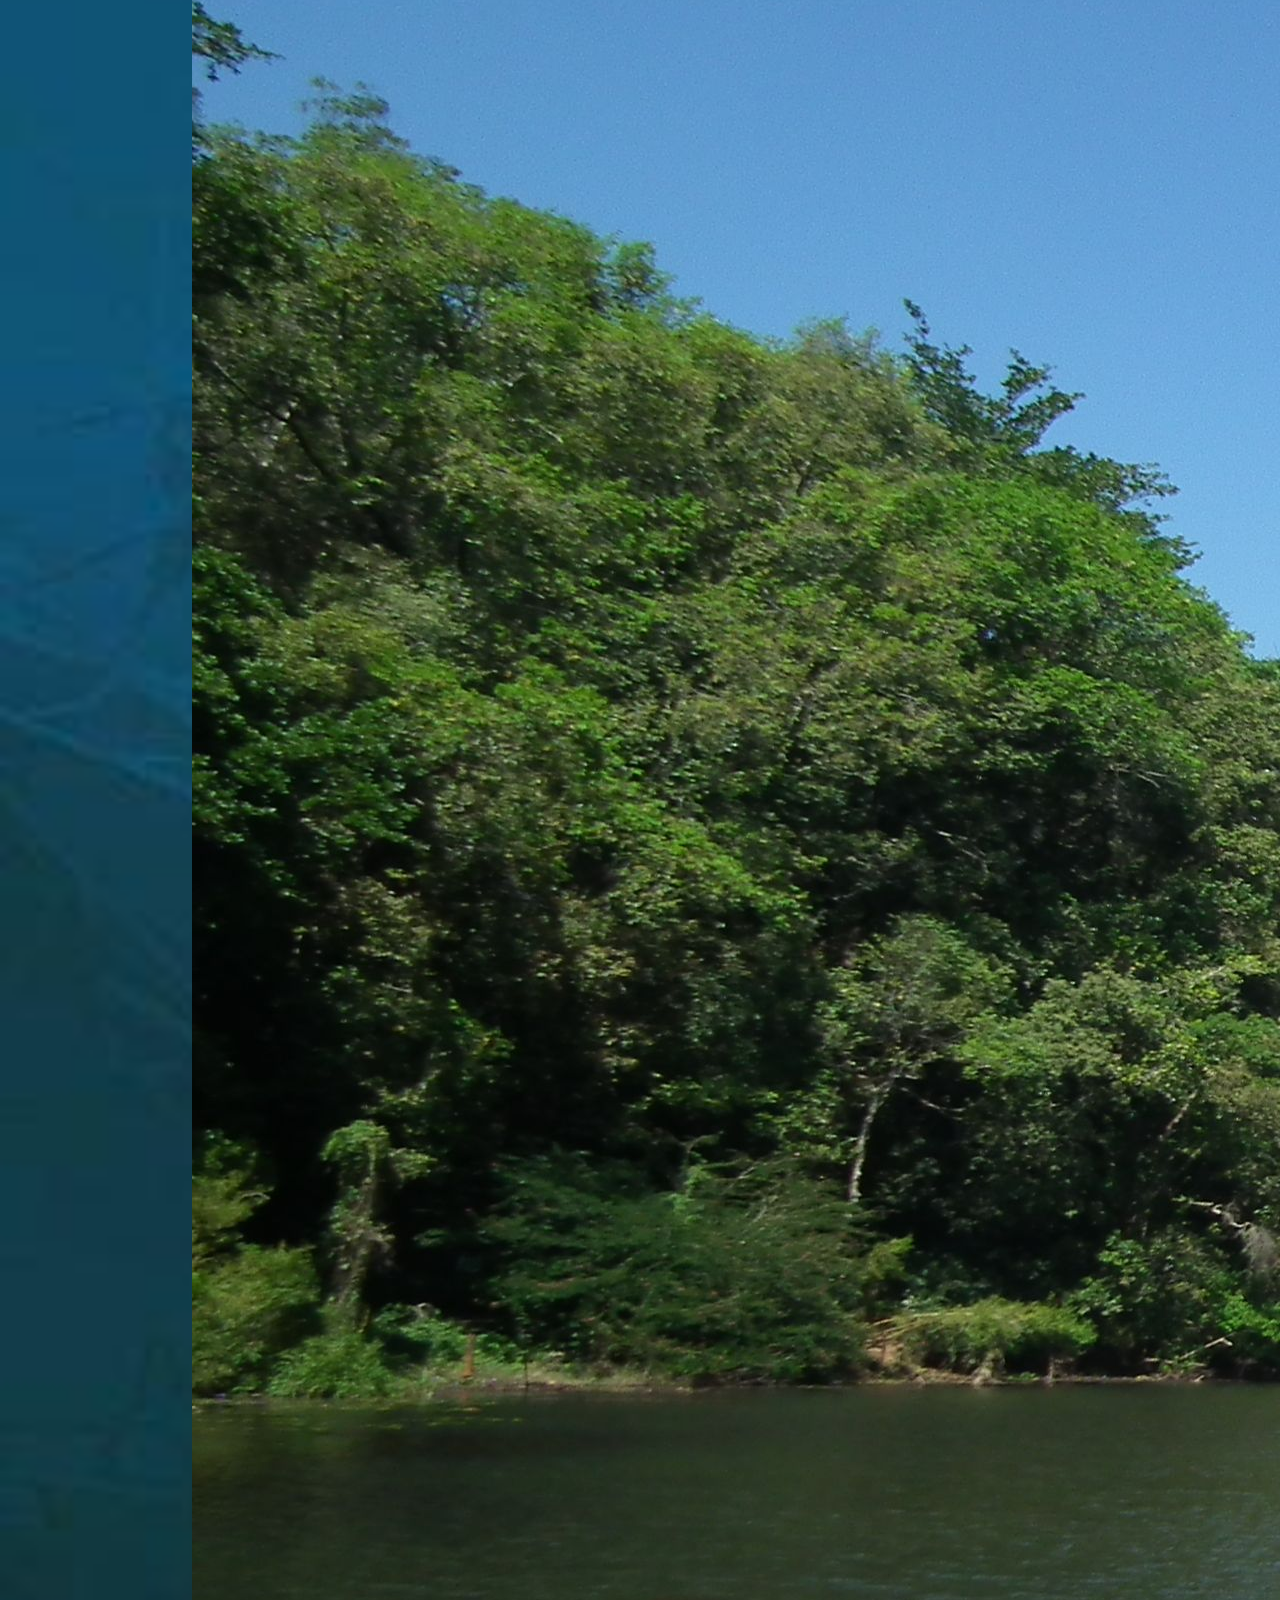
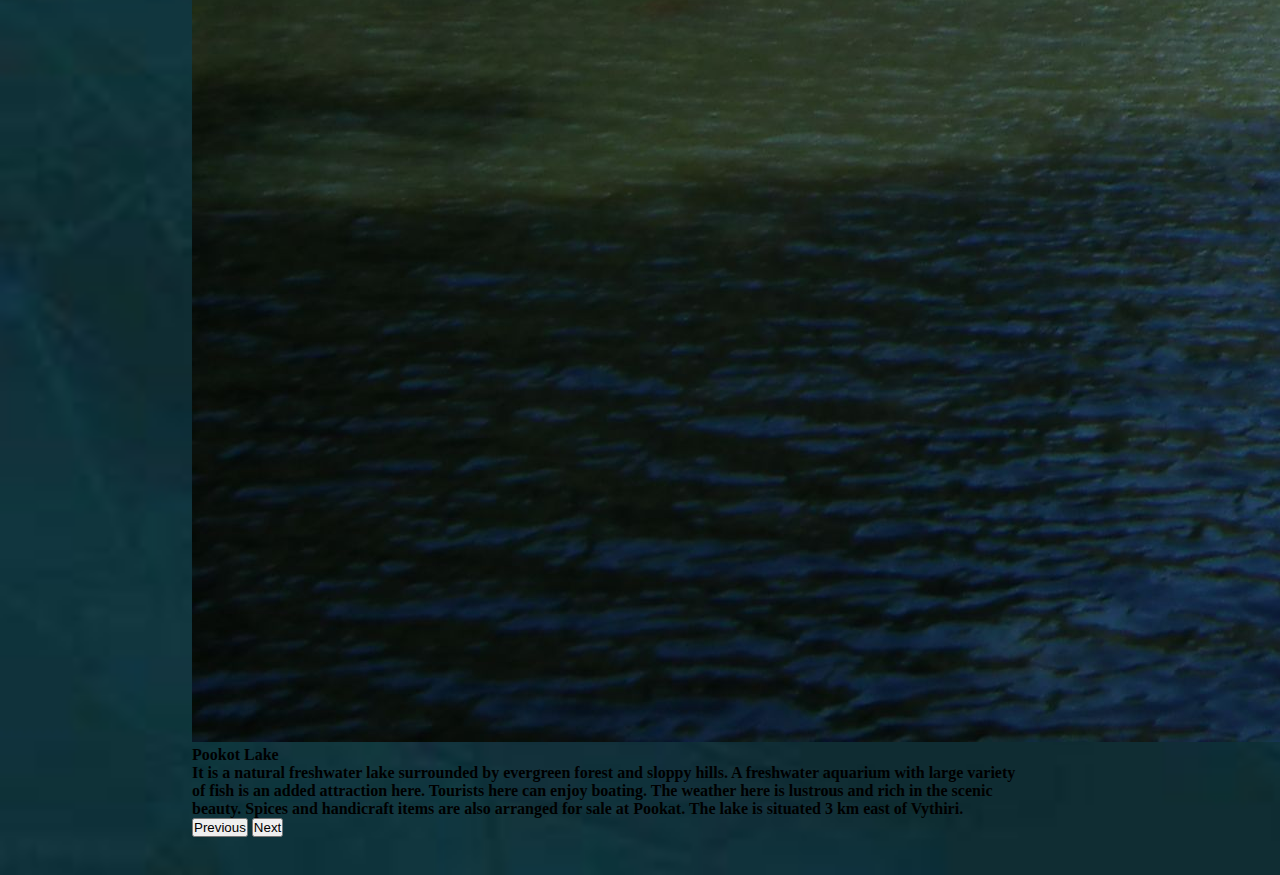
<file: wayanad.html>
<!DOCTYPE html>
<html lang="en">
<head>
  <meta charset="UTF-8">
  <meta http-equiv="X-UA-Compatible" content="IE=edge">
  <meta name="viewport" content="width=device-width, initial-scale=1.0">
  <title>Wayanad</title>
  <link rel="stylesheet" href="style.css">
  
  <link href="https://cdn.jsdelivr.net/npm/bootstrap@5.3.0-alpha1/dist/css/bootstrap.min.css" rel="stylesheet" integrity="sha384-GLhlTQ8iRABdZLl6O3oVMWSktQOp6b7In1Zl3/Jr59b6EGGoI1aFkw7cmDA6j6gD" crossorigin="anonymous">
<script src="https://cdn.jsdelivr.net/npm/bootstrap@5.3.0-alpha1/dist/js/bootstrap.bundle.min.js" integrity="sha384-w76AqPfDkMBDXo30jS1Sgez6pr3x5MlQ1ZAGC+nuZB+EYdgRZgiwxhTBTkF7CXvN" crossorigin="anonymous"></script>
</head>
<body class="tsr" background="pictures/solid.jfif">
  <div class="Thiruvanathapuram">
  <h2>Wayanad</h2>
  <div class="para">
  <p class="text-dark"><b>Wayanad is often called as the green paradise in God’s own country “Kerala”. It is a hill station, 700 meters to 2000 meters above sea level, in northern part of Kerala with the mist clad peaks. The place is famous for its scenic beauty, wildlife and traditional concepts.

    Wayanad promises you memorable holidays, full of greenery, misty mountains, wildlife sanctuaries, lakes, dams, waterfalls, tea estates, coffee estates, full of panoramic views and top of it very pleasant climate throughout the year.The unique geographical features of Wayanad, expressed in rugged mist-covered mountains and pastoral valleys, lend this northern district a peculiar charm and a delightful challenge for hikers and nature lovers.

    Wayanad is one of the districts in Kerala that has been able to retain its pristine nature. Hidden away in the hills of this land are some of the oldest tribes, as yet untouched by civilisation.</b></p>
  </div>
  <h2>Places to visit in Wayanad</h2>


<!-- carousel -->
<div class="container5">
<div id="carouselExampleCaptions" class="carousel slide">
  <div class="carousel-indicators">
    <button type="button" data-bs-target="#carouselExampleCaptions" data-bs-slide-to="0" class="active" aria-current="true" aria-label="Slide 1"></button>
    <button type="button" data-bs-target="#carouselExampleCaptions" data-bs-slide-to="1" aria-label="Slide 2"></button>
    <button type="button" data-bs-target="#carouselExampleCaptions" data-bs-slide-to="2" aria-label="Slide 3"></button>
    <button type="button" data-bs-target="#carouselExampleCaptions" data-bs-slide-to="3" aria-label="Slide 4"></button>
    <button type="button" data-bs-target="#carouselExampleCaptions" data-bs-slide-to="4" aria-label="Slide 5"></button>
    <button type="button" data-bs-target="#carouselExampleCaptions" data-bs-slide-to="5" aria-label="Slide 6"></button>
  </div>
  
  <div class="carousel-inner">
    <div class="carousel-item active">
      <img src="pictures/way.jpg" class="w-100" alt="...">
      <div class="carousel-caption d-none d-md-block">
        <h4><b class="text-dark bg-white">Wayanad Wildlife Sanctuary</b></h4>
        <p class="text-dark bg-white"><b>There are plenty of tourist spots in and around Wayanad. The most famous among them are Wayanad Wildlife Sanctuary established in the year 1973. Extremely rich in biodiversity, the sanctuary is an integral part of the Nilgiri Biosphere Reserve, which was established for the sole purpose of conserving and protecting the biological heritage of the region. The sanctuary is very rich in flora and fauna.</b></p>
      </div>
    </div>
    <div class="carousel-item">
      <img src="pictures/edakkal.jpg" class="d-block w-100" alt="...">
      <div class="carousel-caption d-none d-md-block">
        <div class="desc1">
        <h4><b class="text-dark bg-white"> Edakkal Cave</b></h4>
        <p><b class="text-dark bg-white">Edakkal caves are situated on Ambukuthi Hills about 10 kilometers from Sulthan Bathery, in Wayanad district of Kerala. It has been formed due to a large split in a huge rock, and the resulting landscape represent the world's richest pictographic gallery of its kind.</b></p>
      </div>
    </div>
    </div>
    <div class="carousel-item">
      <img src="pictures/thirunelli.jfif" class="d-block w-100" alt="...">
      <div class="carousel-caption d-none d-md-block">
        <h4><b class="text-dark bg-white"> Thirunelli Temple</b></h4>
        <p><b class="text-dark bg-white">A piece of great temple architect Thirunelli temple is situated 29 kms north east of Mananthavady in the Brahmagiri hills. The temple comprises of 30 granite columns. Papanasini River running downhill adds beauty to the place. It is believed that a bath in holy water of the river washes away all the sins.</b></p>
      </div>
    </div>
    <div class="carousel-item">
      <img src="pictures/banasura.jfif" class="d-block w-100" alt="...">
      <div class="carousel-caption d-none d-md-block">
        <h4><b class="text-dark bg-white">Banasura Dam</b></h4>
        <p><b class="text-dark bg-white">This is regarded as the largest earth dam of India. Many islands type of landscape emerges here during the monsoons, when the dam is full of water. These islands with the background of the Banasura hill can surely provide a hypnotizing sight to tourists.</b></p>
      </div>
    </div>
    <div class="carousel-item">
      <img src="pictures/Kuruva-Island.jpg" class="d-block w-100" alt="...">
      <div class="carousel-caption d-none d-md-block">
        <h4><b class="text-dark bg-white"> Kuruva Island</b></h4>
        <p><b class="text-dark bg-white">The Kuruva Island having green lush cover of evergreen forests is situated on bank of river Kabini and it is an ideal picnic spot. You can spot rare species of birds, orchids and herbs here.</b></p>
      </div>
    </div>
    <div class="carousel-item">
      <img src="pictures/pookot.jpg" class="d-block w-100" alt="...">
      <div class="carousel-caption d-none d-md-block">
        <h4><b class="text-dark bg-white"> Pookot Lake</b></h4>
        <p><b class="text-dark bg-white">It is a natural freshwater lake surrounded by evergreen forest and sloppy hills. A freshwater aquarium with large variety of fish is an added attraction here. Tourists here can enjoy boating. The weather here is lustrous and rich in the scenic beauty. Spices and handicraft items are also arranged for sale at Pookat. The lake is situated 3 km east of Vythiri.</b></p>
      </div>
    </div>

    
  </div>
  <button class="carousel-control-prev" type="button" data-bs-target="#carouselExampleCaptions" data-bs-slide="prev">
    <span class="carousel-control-prev-icon" aria-hidden="true"></span>
    <span class="visually-hidden">Previous</span>
  </button>
  <button class="carousel-control-next" type="button" data-bs-target="#carouselExampleCaptions" data-bs-slide="next">
    <span class="carousel-control-next-icon" aria-hidden="true"></span>
    <span class="visually-hidden">Next</span>
  </button>
 
</div>
</div> 
</div>
</div>
</body>
</html>
</file>
<file: style.css>
*{
  padding: 0;
  margin: 0;

}
.container1{
  width: 70%;
   border: 2px solid black;
  margin-top: 2%;
  margin-left: 15%;
  margin-right: 2%;
  padding: 2%;
  background-color: dodgerblue;
}
.col-12{
  text-align: center;
 
}
.reg{
  text-align: center;
}
.container2{

  width: 70%;
   border: 2px solid black;
  margin-top: 2%;
  margin-left: 15%;
  margin-right: 2%;
  padding: 2%;
  background-color: dodgerblue;
}
.login{
  text-align: center;
}
.button1{
  text-align: center;
}
.alr{
  color: black;
}
.cards{
  margin-top:  1%;
  padding: 1%;
}
.container3 h2{
  text-align: center;
  margin-top: 1%;
}
.dis{
 background-size: cover;
}
.container4{
  margin-top: 2%;
  margin-left: 2%;
  margin-right: 2%;
}
.list-group{
  width: 30%;
  
  
  
}
.container4 a {
  background-color: yellowgreen;
}
.container4 h2{
  background-color: yellowgreen;
  width: 30%;
  text-align: center;
  font-family: Georgia, 'Times New Roman', Times, serif;
}
.disabled a{
  background-color: yellowgreen;
}
.thrissur h2{
  text-align: center;
  background-color: yellowgreen;
  font-family: Georgia, 'Times New Roman', Times, serif;
  
}
.container5{
  width: 65%;
 
  margin-left: 15%;
  margin-bottom: 3%;
}
.tsr{
  background-size: cover;
}
.desc1 h4 {
  color: black;
}
.Thiruvanathapuram h2{
  text-align: center;
  background-color: yellowgreen;
  font-family: Georgia, 'Times New Roman', Times, serif;}
.para{
  width: 50%;
  margin-left: 25%;
}
.body{
  background-size: cover;
}
</file>
